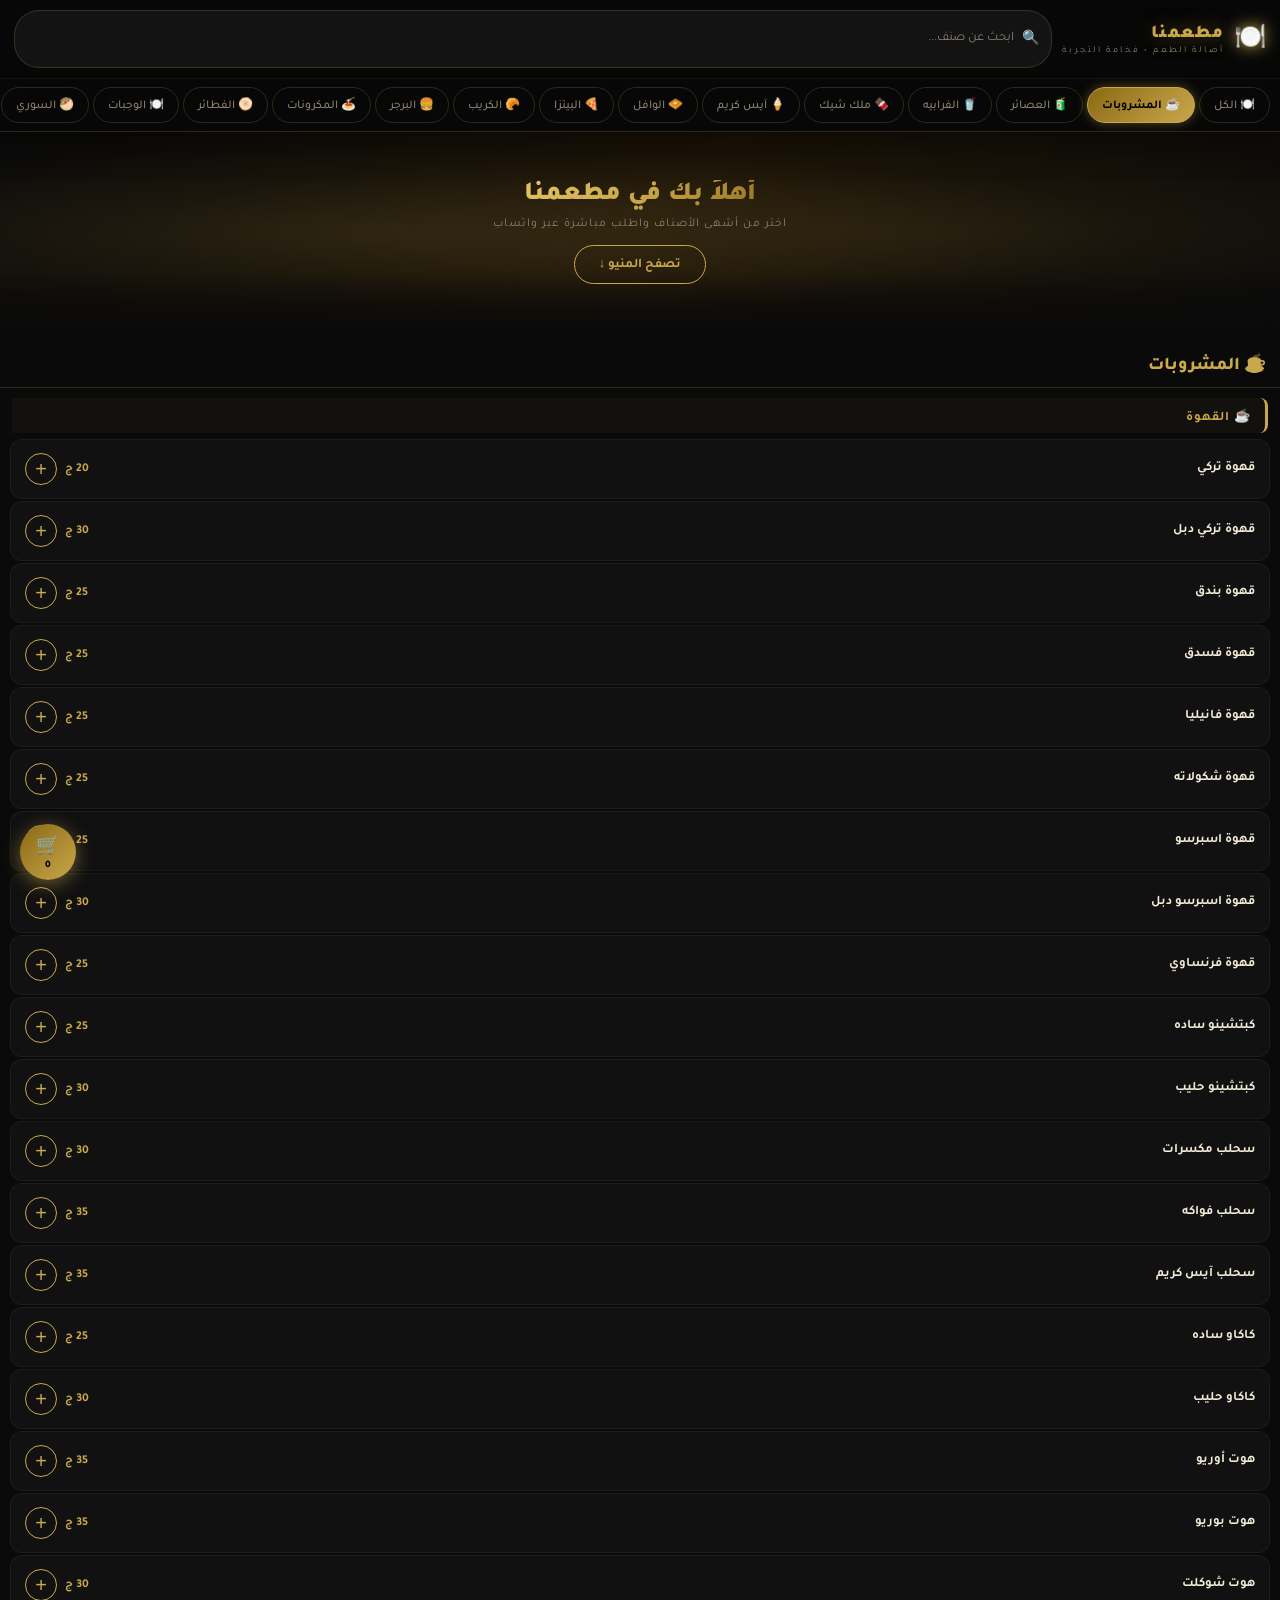
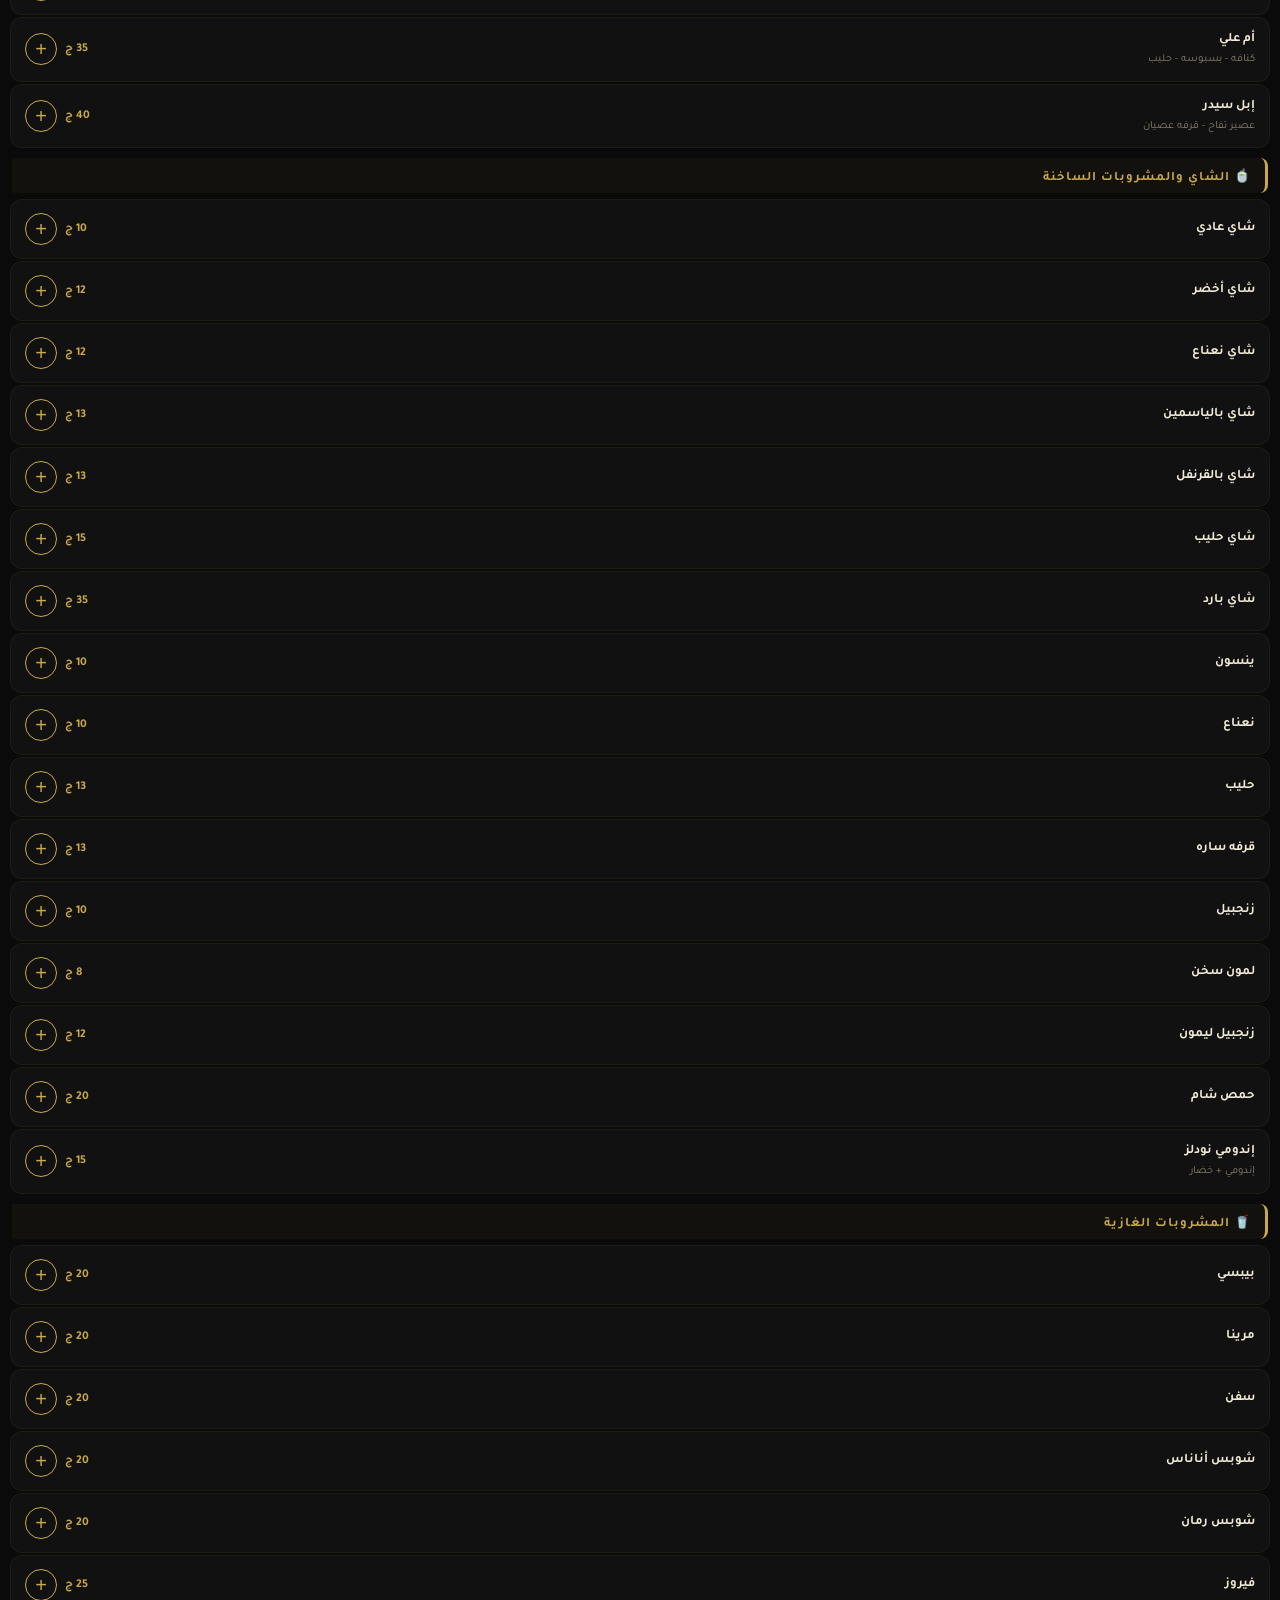
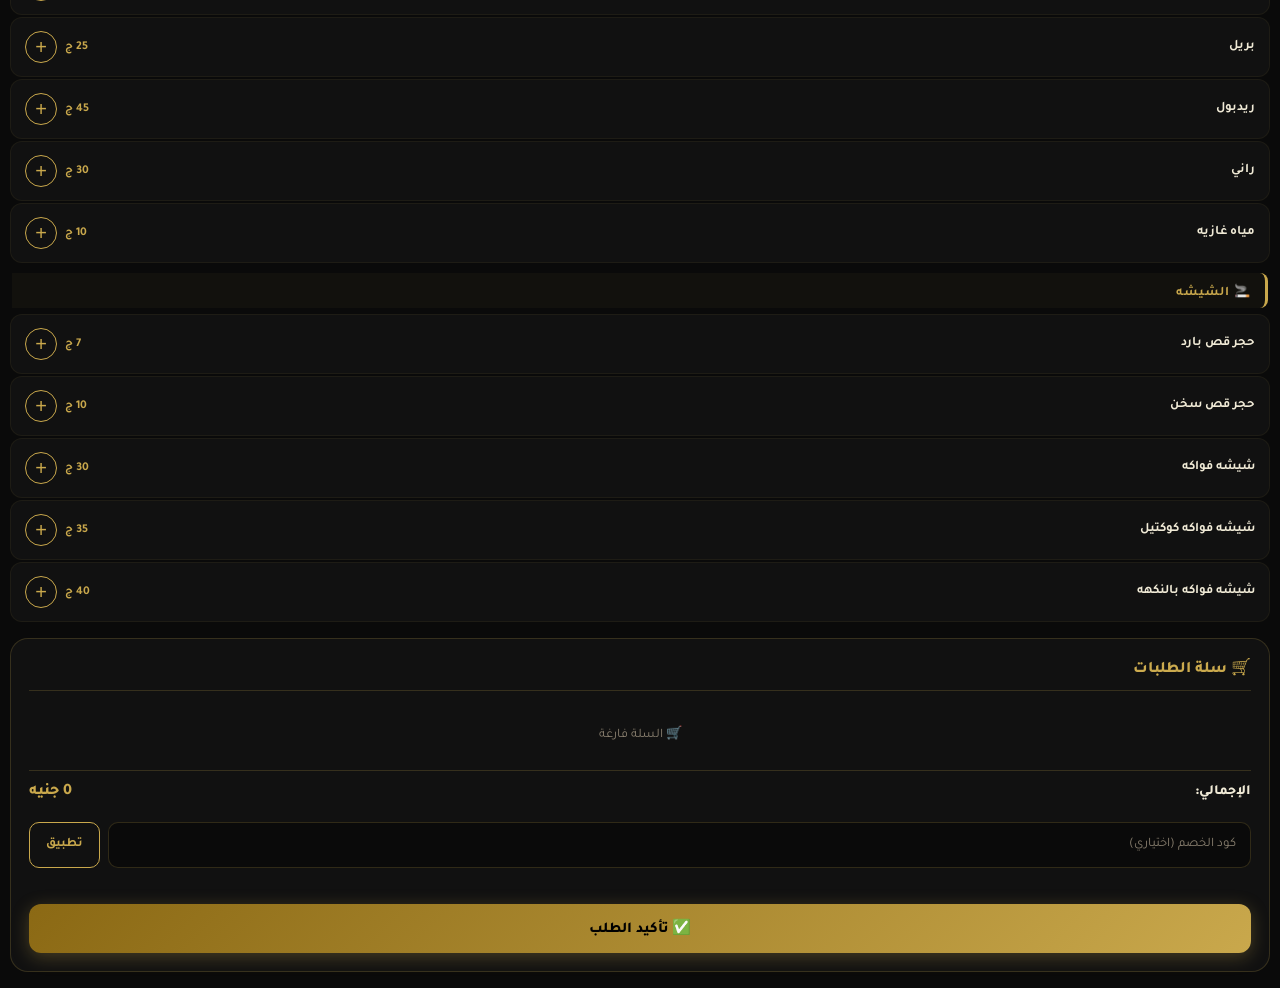
<file: index.html>
<!DOCTYPE html>
<html lang="ar" dir="rtl">
<head>
<meta charset="UTF-8">
<meta name="viewport" content="width=device-width, initial-scale=1.0, maximum-scale=1.0, user-scalable=no">
<title>المطعم</title>
<link href="https://fonts.googleapis.com/css2?family=Tajawal:wght@300;400;500;700;800;900&display=swap" rel="stylesheet">
<link rel="stylesheet" href="style.css">
</head>
<body>

<header class="header">
  <div class="header-top">
    <div class="logo-area">
      <div class="logo-icon">🍽️</div>
      <div class="logo-text">
        <span class="logo-main">مطعمنا</span>
        <span class="logo-sub">أصالة الطعم • فخامة التجربة</span>
      </div>
    </div>
    <div class="search-bar">
      <span class="search-icon">🔍</span>
      <input type="text" id="searchInput" placeholder="ابحث عن صنف..." oninput="searchItems(this.value)" autocomplete="off">
      <button class="search-clear" id="searchClear" onclick="clearSearch()" style="display:none">✕</button>
    </div>
  </div>
  <nav class="categories-nav">
    <div class="nav-scroll">
      <button class="nav-btn" onclick="showAll(this)">🍽️ الكل</button>
      <button class="nav-btn active" onclick="showSection('المشروبات',this)">☕ المشروبات</button>
      <button class="nav-btn" onclick="showSection('العصائر',this)">🧃 العصائر</button>
      <button class="nav-btn" onclick="showSection('الفرابيه',this)">🥤 الفرابيه</button>
      <button class="nav-btn" onclick="showSection('ملك_شيك',this)">🍫 ملك شيك</button>
      <button class="nav-btn" onclick="showSection('الآيس_كريم',this)">🍦 آيس كريم</button>
      <button class="nav-btn" onclick="showSection('الوافل',this)">🧇 الوافل</button>
      <button class="nav-btn" onclick="showSection('البيتزا',this)">🍕 البيتزا</button>
      <button class="nav-btn" onclick="showSection('الكريب',this)">🥐 الكريب</button>
      <button class="nav-btn" onclick="showSection('البرجر',this)">🍔 البرجر</button>
      <button class="nav-btn" onclick="showSection('المكرونات',this)">🍝 المكرونات</button>
      <button class="nav-btn" onclick="showSection('الفطائر',this)">🫓 الفطائر</button>
      <button class="nav-btn" onclick="showSection('الوجبات',this)">🍽️ الوجبات</button>
      <button class="nav-btn" onclick="showSection('السوري',this)">🥙 السوري</button>
      <button class="nav-btn" onclick="showSection('الصيامي',this)">🫕 الصيامي</button>
    </div>
  </nav>
</header>

<div id="searchResults" class="search-results" style="display:none">
  <div class="section-header"><h2>🔍 نتائج البحث</h2></div>
  <div class="items-grid" id="searchGrid"></div>
</div>

<section class="hero" id="heroSection">
  <div class="hero-content">
    <h1 class="hero-title">أهلاً بك في مطعمنا</h1>
    <p class="hero-sub">اختر من أشهى الأصناف واطلب مباشرة عبر واتساب</p>
    <button class="hero-btn" onclick="document.querySelector('.main-content').scrollIntoView({behavior:'smooth'})">تصفح المنيو ↓</button>
  </div>
  <div class="hero-overlay"></div>
</section>

<main class="main-content" id="mainContent">

<section class="menu-section active" id="section-المشروبات">
  <div class="section-header"><h2>☕ المشروبات</h2></div>
  <div class="subsection-title">☕ القهوة</div>
  <div class="items-grid">
    <div class="item-card" data-name="قهوة تركي" data-price="20" data-section="المشروبات"><div class="item-info"><span class="item-name">قهوة تركي</span></div><div class="item-actions"><span class="item-price">20 ج</span><div class="cqc" style="display:none"><button class="cqb" onclick="cqChange(this,-1)">−</button><span class="cqn">0</span><button class="cqb" onclick="cqChange(this,1)">+</button></div><button class="add-btn" onclick="openModal(this)">+</button></div></div>
    <div class="item-card" data-name="قهوة تركي دبل" data-price="30" data-section="المشروبات"><div class="item-info"><span class="item-name">قهوة تركي دبل</span></div><div class="item-actions"><span class="item-price">30 ج</span><div class="cqc" style="display:none"><button class="cqb" onclick="cqChange(this,-1)">−</button><span class="cqn">0</span><button class="cqb" onclick="cqChange(this,1)">+</button></div><button class="add-btn" onclick="openModal(this)">+</button></div></div>
    <div class="item-card" data-name="قهوة بندق" data-price="25" data-section="المشروبات"><div class="item-info"><span class="item-name">قهوة بندق</span></div><div class="item-actions"><span class="item-price">25 ج</span><div class="cqc" style="display:none"><button class="cqb" onclick="cqChange(this,-1)">−</button><span class="cqn">0</span><button class="cqb" onclick="cqChange(this,1)">+</button></div><button class="add-btn" onclick="openModal(this)">+</button></div></div>
    <div class="item-card" data-name="قهوة فسدق" data-price="25" data-section="المشروبات"><div class="item-info"><span class="item-name">قهوة فسدق</span></div><div class="item-actions"><span class="item-price">25 ج</span><div class="cqc" style="display:none"><button class="cqb" onclick="cqChange(this,-1)">−</button><span class="cqn">0</span><button class="cqb" onclick="cqChange(this,1)">+</button></div><button class="add-btn" onclick="openModal(this)">+</button></div></div>
    <div class="item-card" data-name="قهوة فانيليا" data-price="25" data-section="المشروبات"><div class="item-info"><span class="item-name">قهوة فانيليا</span></div><div class="item-actions"><span class="item-price">25 ج</span><div class="cqc" style="display:none"><button class="cqb" onclick="cqChange(this,-1)">−</button><span class="cqn">0</span><button class="cqb" onclick="cqChange(this,1)">+</button></div><button class="add-btn" onclick="openModal(this)">+</button></div></div>
    <div class="item-card" data-name="قهوة شكولاته" data-price="25" data-section="المشروبات"><div class="item-info"><span class="item-name">قهوة شكولاته</span></div><div class="item-actions"><span class="item-price">25 ج</span><div class="cqc" style="display:none"><button class="cqb" onclick="cqChange(this,-1)">−</button><span class="cqn">0</span><button class="cqb" onclick="cqChange(this,1)">+</button></div><button class="add-btn" onclick="openModal(this)">+</button></div></div>
    <div class="item-card" data-name="قهوة اسبرسو" data-price="25" data-section="المشروبات"><div class="item-info"><span class="item-name">قهوة اسبرسو</span></div><div class="item-actions"><span class="item-price">25 ج</span><div class="cqc" style="display:none"><button class="cqb" onclick="cqChange(this,-1)">−</button><span class="cqn">0</span><button class="cqb" onclick="cqChange(this,1)">+</button></div><button class="add-btn" onclick="openModal(this)">+</button></div></div>
    <div class="item-card" data-name="قهوة اسبرسو دبل" data-price="30" data-section="المشروبات"><div class="item-info"><span class="item-name">قهوة اسبرسو دبل</span></div><div class="item-actions"><span class="item-price">30 ج</span><div class="cqc" style="display:none"><button class="cqb" onclick="cqChange(this,-1)">−</button><span class="cqn">0</span><button class="cqb" onclick="cqChange(this,1)">+</button></div><button class="add-btn" onclick="openModal(this)">+</button></div></div>
    <div class="item-card" data-name="قهوة فرنساوي" data-price="25" data-section="المشروبات"><div class="item-info"><span class="item-name">قهوة فرنساوي</span></div><div class="item-actions"><span class="item-price">25 ج</span><div class="cqc" style="display:none"><button class="cqb" onclick="cqChange(this,-1)">−</button><span class="cqn">0</span><button class="cqb" onclick="cqChange(this,1)">+</button></div><button class="add-btn" onclick="openModal(this)">+</button></div></div>
    <div class="item-card" data-name="كبتشينو ساده" data-price="25" data-section="المشروبات"><div class="item-info"><span class="item-name">كبتشينو ساده</span></div><div class="item-actions"><span class="item-price">25 ج</span><div class="cqc" style="display:none"><button class="cqb" onclick="cqChange(this,-1)">−</button><span class="cqn">0</span><button class="cqb" onclick="cqChange(this,1)">+</button></div><button class="add-btn" onclick="openModal(this)">+</button></div></div>
    <div class="item-card" data-name="كبتشينو حليب" data-price="30" data-section="المشروبات"><div class="item-info"><span class="item-name">كبتشينو حليب</span></div><div class="item-actions"><span class="item-price">30 ج</span><div class="cqc" style="display:none"><button class="cqb" onclick="cqChange(this,-1)">−</button><span class="cqn">0</span><button class="cqb" onclick="cqChange(this,1)">+</button></div><button class="add-btn" onclick="openModal(this)">+</button></div></div>
    <div class="item-card" data-name="سحلب مكسرات" data-price="30" data-section="المشروبات"><div class="item-info"><span class="item-name">سحلب مكسرات</span></div><div class="item-actions"><span class="item-price">30 ج</span><div class="cqc" style="display:none"><button class="cqb" onclick="cqChange(this,-1)">−</button><span class="cqn">0</span><button class="cqb" onclick="cqChange(this,1)">+</button></div><button class="add-btn" onclick="openModal(this)">+</button></div></div>
    <div class="item-card" data-name="سحلب فواكه" data-price="35" data-section="المشروبات"><div class="item-info"><span class="item-name">سحلب فواكه</span></div><div class="item-actions"><span class="item-price">35 ج</span><div class="cqc" style="display:none"><button class="cqb" onclick="cqChange(this,-1)">−</button><span class="cqn">0</span><button class="cqb" onclick="cqChange(this,1)">+</button></div><button class="add-btn" onclick="openModal(this)">+</button></div></div>
    <div class="item-card" data-name="سحلب آيس كريم" data-price="35" data-section="المشروبات"><div class="item-info"><span class="item-name">سحلب آيس كريم</span></div><div class="item-actions"><span class="item-price">35 ج</span><div class="cqc" style="display:none"><button class="cqb" onclick="cqChange(this,-1)">−</button><span class="cqn">0</span><button class="cqb" onclick="cqChange(this,1)">+</button></div><button class="add-btn" onclick="openModal(this)">+</button></div></div>
    <div class="item-card" data-name="كاكاو ساده" data-price="25" data-section="المشروبات"><div class="item-info"><span class="item-name">كاكاو ساده</span></div><div class="item-actions"><span class="item-price">25 ج</span><div class="cqc" style="display:none"><button class="cqb" onclick="cqChange(this,-1)">−</button><span class="cqn">0</span><button class="cqb" onclick="cqChange(this,1)">+</button></div><button class="add-btn" onclick="openModal(this)">+</button></div></div>
    <div class="item-card" data-name="كاكاو حليب" data-price="30" data-section="المشروبات"><div class="item-info"><span class="item-name">كاكاو حليب</span></div><div class="item-actions"><span class="item-price">30 ج</span><div class="cqc" style="display:none"><button class="cqb" onclick="cqChange(this,-1)">−</button><span class="cqn">0</span><button class="cqb" onclick="cqChange(this,1)">+</button></div><button class="add-btn" onclick="openModal(this)">+</button></div></div>
    <div class="item-card" data-name="هوت أوريو" data-price="35" data-section="المشروبات"><div class="item-info"><span class="item-name">هوت أوريو</span></div><div class="item-actions"><span class="item-price">35 ج</span><div class="cqc" style="display:none"><button class="cqb" onclick="cqChange(this,-1)">−</button><span class="cqn">0</span><button class="cqb" onclick="cqChange(this,1)">+</button></div><button class="add-btn" onclick="openModal(this)">+</button></div></div>
    <div class="item-card" data-name="هوت بوريو" data-price="35" data-section="المشروبات"><div class="item-info"><span class="item-name">هوت بوريو</span></div><div class="item-actions"><span class="item-price">35 ج</span><div class="cqc" style="display:none"><button class="cqb" onclick="cqChange(this,-1)">−</button><span class="cqn">0</span><button class="cqb" onclick="cqChange(this,1)">+</button></div><button class="add-btn" onclick="openModal(this)">+</button></div></div>
    <div class="item-card" data-name="هوت شوكلت" data-price="30" data-section="المشروبات"><div class="item-info"><span class="item-name">هوت شوكلت</span></div><div class="item-actions"><span class="item-price">30 ج</span><div class="cqc" style="display:none"><button class="cqb" onclick="cqChange(this,-1)">−</button><span class="cqn">0</span><button class="cqb" onclick="cqChange(this,1)">+</button></div><button class="add-btn" onclick="openModal(this)">+</button></div></div>
    <div class="item-card" data-name="أم علي" data-price="35" data-section="المشروبات"><div class="item-info"><span class="item-name">أم علي</span><span class="item-desc">كنافه - بسبوسه - حليب</span></div><div class="item-actions"><span class="item-price">35 ج</span><div class="cqc" style="display:none"><button class="cqb" onclick="cqChange(this,-1)">−</button><span class="cqn">0</span><button class="cqb" onclick="cqChange(this,1)">+</button></div><button class="add-btn" onclick="openModal(this)">+</button></div></div>
    <div class="item-card" data-name="إبل سيدر" data-price="40" data-section="المشروبات"><div class="item-info"><span class="item-name">إبل سيدر</span><span class="item-desc">عصير تفاح - قرفه عصيان</span></div><div class="item-actions"><span class="item-price">40 ج</span><div class="cqc" style="display:none"><button class="cqb" onclick="cqChange(this,-1)">−</button><span class="cqn">0</span><button class="cqb" onclick="cqChange(this,1)">+</button></div><button class="add-btn" onclick="openModal(this)">+</button></div></div>
  </div>
  <div class="subsection-title">🍵 الشاي والمشروبات الساخنة</div>
  <div class="items-grid">
    <div class="item-card" data-name="شاي عادي" data-price="10" data-section="المشروبات"><div class="item-info"><span class="item-name">شاي عادي</span></div><div class="item-actions"><span class="item-price">10 ج</span><div class="cqc" style="display:none"><button class="cqb" onclick="cqChange(this,-1)">−</button><span class="cqn">0</span><button class="cqb" onclick="cqChange(this,1)">+</button></div><button class="add-btn" onclick="openModal(this)">+</button></div></div>
    <div class="item-card" data-name="شاي أخضر" data-price="12" data-section="المشروبات"><div class="item-info"><span class="item-name">شاي أخضر</span></div><div class="item-actions"><span class="item-price">12 ج</span><div class="cqc" style="display:none"><button class="cqb" onclick="cqChange(this,-1)">−</button><span class="cqn">0</span><button class="cqb" onclick="cqChange(this,1)">+</button></div><button class="add-btn" onclick="openModal(this)">+</button></div></div>
    <div class="item-card" data-name="شاي نعناع" data-price="12" data-section="المشروبات"><div class="item-info"><span class="item-name">شاي نعناع</span></div><div class="item-actions"><span class="item-price">12 ج</span><div class="cqc" style="display:none"><button class="cqb" onclick="cqChange(this,-1)">−</button><span class="cqn">0</span><button class="cqb" onclick="cqChange(this,1)">+</button></div><button class="add-btn" onclick="openModal(this)">+</button></div></div>
    <div class="item-card" data-name="شاي بالياسمين" data-price="13" data-section="المشروبات"><div class="item-info"><span class="item-name">شاي بالياسمين</span></div><div class="item-actions"><span class="item-price">13 ج</span><div class="cqc" style="display:none"><button class="cqb" onclick="cqChange(this,-1)">−</button><span class="cqn">0</span><button class="cqb" onclick="cqChange(this,1)">+</button></div><button class="add-btn" onclick="openModal(this)">+</button></div></div>
    <div class="item-card" data-name="شاي بالقرنفل" data-price="13" data-section="المشروبات"><div class="item-info"><span class="item-name">شاي بالقرنفل</span></div><div class="item-actions"><span class="item-price">13 ج</span><div class="cqc" style="display:none"><button class="cqb" onclick="cqChange(this,-1)">−</button><span class="cqn">0</span><button class="cqb" onclick="cqChange(this,1)">+</button></div><button class="add-btn" onclick="openModal(this)">+</button></div></div>
    <div class="item-card" data-name="شاي حليب" data-price="15" data-section="المشروبات"><div class="item-info"><span class="item-name">شاي حليب</span></div><div class="item-actions"><span class="item-price">15 ج</span><div class="cqc" style="display:none"><button class="cqb" onclick="cqChange(this,-1)">−</button><span class="cqn">0</span><button class="cqb" onclick="cqChange(this,1)">+</button></div><button class="add-btn" onclick="openModal(this)">+</button></div></div>
    <div class="item-card" data-name="شاي بارد" data-price="35" data-section="المشروبات"><div class="item-info"><span class="item-name">شاي بارد</span></div><div class="item-actions"><span class="item-price">35 ج</span><div class="cqc" style="display:none"><button class="cqb" onclick="cqChange(this,-1)">−</button><span class="cqn">0</span><button class="cqb" onclick="cqChange(this,1)">+</button></div><button class="add-btn" onclick="openModal(this)">+</button></div></div>
    <div class="item-card" data-name="ينسون" data-price="10" data-section="المشروبات"><div class="item-info"><span class="item-name">ينسون</span></div><div class="item-actions"><span class="item-price">10 ج</span><div class="cqc" style="display:none"><button class="cqb" onclick="cqChange(this,-1)">−</button><span class="cqn">0</span><button class="cqb" onclick="cqChange(this,1)">+</button></div><button class="add-btn" onclick="openModal(this)">+</button></div></div>
    <div class="item-card" data-name="نعناع" data-price="10" data-section="المشروبات"><div class="item-info"><span class="item-name">نعناع</span></div><div class="item-actions"><span class="item-price">10 ج</span><div class="cqc" style="display:none"><button class="cqb" onclick="cqChange(this,-1)">−</button><span class="cqn">0</span><button class="cqb" onclick="cqChange(this,1)">+</button></div><button class="add-btn" onclick="openModal(this)">+</button></div></div>
    <div class="item-card" data-name="حليب" data-price="13" data-section="المشروبات"><div class="item-info"><span class="item-name">حليب</span></div><div class="item-actions"><span class="item-price">13 ج</span><div class="cqc" style="display:none"><button class="cqb" onclick="cqChange(this,-1)">−</button><span class="cqn">0</span><button class="cqb" onclick="cqChange(this,1)">+</button></div><button class="add-btn" onclick="openModal(this)">+</button></div></div>
    <div class="item-card" data-name="قرفه ساره" data-price="13" data-section="المشروبات"><div class="item-info"><span class="item-name">قرفه ساره</span></div><div class="item-actions"><span class="item-price">13 ج</span><div class="cqc" style="display:none"><button class="cqb" onclick="cqChange(this,-1)">−</button><span class="cqn">0</span><button class="cqb" onclick="cqChange(this,1)">+</button></div><button class="add-btn" onclick="openModal(this)">+</button></div></div>
    <div class="item-card" data-name="زنجبيل" data-price="10" data-section="المشروبات"><div class="item-info"><span class="item-name">زنجبيل</span></div><div class="item-actions"><span class="item-price">10 ج</span><div class="cqc" style="display:none"><button class="cqb" onclick="cqChange(this,-1)">−</button><span class="cqn">0</span><button class="cqb" onclick="cqChange(this,1)">+</button></div><button class="add-btn" onclick="openModal(this)">+</button></div></div>
    <div class="item-card" data-name="لمون سخن" data-price="8" data-section="المشروبات"><div class="item-info"><span class="item-name">لمون سخن</span></div><div class="item-actions"><span class="item-price">8 ج</span><div class="cqc" style="display:none"><button class="cqb" onclick="cqChange(this,-1)">−</button><span class="cqn">0</span><button class="cqb" onclick="cqChange(this,1)">+</button></div><button class="add-btn" onclick="openModal(this)">+</button></div></div>
    <div class="item-card" data-name="زنجبيل ليمون" data-price="12" data-section="المشروبات"><div class="item-info"><span class="item-name">زنجبيل ليمون</span></div><div class="item-actions"><span class="item-price">12 ج</span><div class="cqc" style="display:none"><button class="cqb" onclick="cqChange(this,-1)">−</button><span class="cqn">0</span><button class="cqb" onclick="cqChange(this,1)">+</button></div><button class="add-btn" onclick="openModal(this)">+</button></div></div>
    <div class="item-card" data-name="حمص شام" data-price="20" data-section="المشروبات"><div class="item-info"><span class="item-name">حمص شام</span></div><div class="item-actions"><span class="item-price">20 ج</span><div class="cqc" style="display:none"><button class="cqb" onclick="cqChange(this,-1)">−</button><span class="cqn">0</span><button class="cqb" onclick="cqChange(this,1)">+</button></div><button class="add-btn" onclick="openModal(this)">+</button></div></div>
    <div class="item-card" data-name="إندومي نودلز" data-price="15" data-section="المشروبات"><div class="item-info"><span class="item-name">إندومي نودلز</span><span class="item-desc">إندومي + خضار</span></div><div class="item-actions"><span class="item-price">15 ج</span><div class="cqc" style="display:none"><button class="cqb" onclick="cqChange(this,-1)">−</button><span class="cqn">0</span><button class="cqb" onclick="cqChange(this,1)">+</button></div><button class="add-btn" onclick="openModal(this)">+</button></div></div>
  </div>
  <div class="subsection-title">🥤 المشروبات الغازية</div>
  <div class="items-grid">
    <div class="item-card" data-name="بيبسي" data-price="20" data-section="المشروبات"><div class="item-info"><span class="item-name">بيبسي</span></div><div class="item-actions"><span class="item-price">20 ج</span><div class="cqc" style="display:none"><button class="cqb" onclick="cqChange(this,-1)">−</button><span class="cqn">0</span><button class="cqb" onclick="cqChange(this,1)">+</button></div><button class="add-btn" onclick="openModal(this)">+</button></div></div>
    <div class="item-card" data-name="مرينا" data-price="20" data-section="المشروبات"><div class="item-info"><span class="item-name">مرينا</span></div><div class="item-actions"><span class="item-price">20 ج</span><div class="cqc" style="display:none"><button class="cqb" onclick="cqChange(this,-1)">−</button><span class="cqn">0</span><button class="cqb" onclick="cqChange(this,1)">+</button></div><button class="add-btn" onclick="openModal(this)">+</button></div></div>
    <div class="item-card" data-name="سفن" data-price="20" data-section="المشروبات"><div class="item-info"><span class="item-name">سفن</span></div><div class="item-actions"><span class="item-price">20 ج</span><div class="cqc" style="display:none"><button class="cqb" onclick="cqChange(this,-1)">−</button><span class="cqn">0</span><button class="cqb" onclick="cqChange(this,1)">+</button></div><button class="add-btn" onclick="openModal(this)">+</button></div></div>
    <div class="item-card" data-name="شوبس أناناس" data-price="20" data-section="المشروبات"><div class="item-info"><span class="item-name">شوبس أناناس</span></div><div class="item-actions"><span class="item-price">20 ج</span><div class="cqc" style="display:none"><button class="cqb" onclick="cqChange(this,-1)">−</button><span class="cqn">0</span><button class="cqb" onclick="cqChange(this,1)">+</button></div><button class="add-btn" onclick="openModal(this)">+</button></div></div>
    <div class="item-card" data-name="شوبس رمان" data-price="20" data-section="المشروبات"><div class="item-info"><span class="item-name">شوبس رمان</span></div><div class="item-actions"><span class="item-price">20 ج</span><div class="cqc" style="display:none"><button class="cqb" onclick="cqChange(this,-1)">−</button><span class="cqn">0</span><button class="cqb" onclick="cqChange(this,1)">+</button></div><button class="add-btn" onclick="openModal(this)">+</button></div></div>
    <div class="item-card" data-name="فيروز" data-price="25" data-section="المشروبات"><div class="item-info"><span class="item-name">فيروز</span></div><div class="item-actions"><span class="item-price">25 ج</span><div class="cqc" style="display:none"><button class="cqb" onclick="cqChange(this,-1)">−</button><span class="cqn">0</span><button class="cqb" onclick="cqChange(this,1)">+</button></div><button class="add-btn" onclick="openModal(this)">+</button></div></div>
    <div class="item-card" data-name="بريل" data-price="25" data-section="المشروبات"><div class="item-info"><span class="item-name">بريل</span></div><div class="item-actions"><span class="item-price">25 ج</span><div class="cqc" style="display:none"><button class="cqb" onclick="cqChange(this,-1)">−</button><span class="cqn">0</span><button class="cqb" onclick="cqChange(this,1)">+</button></div><button class="add-btn" onclick="openModal(this)">+</button></div></div>
    <div class="item-card" data-name="ريدبول" data-price="45" data-section="المشروبات"><div class="item-info"><span class="item-name">ريدبول</span></div><div class="item-actions"><span class="item-price">45 ج</span><div class="cqc" style="display:none"><button class="cqb" onclick="cqChange(this,-1)">−</button><span class="cqn">0</span><button class="cqb" onclick="cqChange(this,1)">+</button></div><button class="add-btn" onclick="openModal(this)">+</button></div></div>
    <div class="item-card" data-name="راني" data-price="30" data-section="المشروبات"><div class="item-info"><span class="item-name">راني</span></div><div class="item-actions"><span class="item-price">30 ج</span><div class="cqc" style="display:none"><button class="cqb" onclick="cqChange(this,-1)">−</button><span class="cqn">0</span><button class="cqb" onclick="cqChange(this,1)">+</button></div><button class="add-btn" onclick="openModal(this)">+</button></div></div>
    <div class="item-card" data-name="مياه غازيه" data-price="10" data-section="المشروبات"><div class="item-info"><span class="item-name">مياه غازيه</span></div><div class="item-actions"><span class="item-price">10 ج</span><div class="cqc" style="display:none"><button class="cqb" onclick="cqChange(this,-1)">−</button><span class="cqn">0</span><button class="cqb" onclick="cqChange(this,1)">+</button></div><button class="add-btn" onclick="openModal(this)">+</button></div></div>
  </div>
  <div class="subsection-title">🚬 الشيشه</div>
  <div class="items-grid">
    <div class="item-card" data-name="حجر قص بارد" data-price="7" data-section="المشروبات"><div class="item-info"><span class="item-name">حجر قص بارد</span></div><div class="item-actions"><span class="item-price">7 ج</span><div class="cqc" style="display:none"><button class="cqb" onclick="cqChange(this,-1)">−</button><span class="cqn">0</span><button class="cqb" onclick="cqChange(this,1)">+</button></div><button class="add-btn" onclick="openModal(this)">+</button></div></div>
    <div class="item-card" data-name="حجر قص سخن" data-price="10" data-section="المشروبات"><div class="item-info"><span class="item-name">حجر قص سخن</span></div><div class="item-actions"><span class="item-price">10 ج</span><div class="cqc" style="display:none"><button class="cqb" onclick="cqChange(this,-1)">−</button><span class="cqn">0</span><button class="cqb" onclick="cqChange(this,1)">+</button></div><button class="add-btn" onclick="openModal(this)">+</button></div></div>
    <div class="item-card" data-name="شيشه فواكه" data-price="30" data-section="المشروبات"><div class="item-info"><span class="item-name">شيشه فواكه</span></div><div class="item-actions"><span class="item-price">30 ج</span><div class="cqc" style="display:none"><button class="cqb" onclick="cqChange(this,-1)">−</button><span class="cqn">0</span><button class="cqb" onclick="cqChange(this,1)">+</button></div><button class="add-btn" onclick="openModal(this)">+</button></div></div>
    <div class="item-card" data-name="شيشه فواكه كوكتيل" data-price="35" data-section="المشروبات"><div class="item-info"><span class="item-name">شيشه فواكه كوكتيل</span></div><div class="item-actions"><span class="item-price">35 ج</span><div class="cqc" style="display:none"><button class="cqb" onclick="cqChange(this,-1)">−</button><span class="cqn">0</span><button class="cqb" onclick="cqChange(this,1)">+</button></div><button class="add-btn" onclick="openModal(this)">+</button></div></div>
    <div class="item-card" data-name="شيشه فواكه بالنكهه" data-price="40" data-section="المشروبات"><div class="item-info"><span class="item-name">شيشه فواكه بالنكهه</span></div><div class="item-actions"><span class="item-price">40 ج</span><div class="cqc" style="display:none"><button class="cqb" onclick="cqChange(this,-1)">−</button><span class="cqn">0</span><button class="cqb" onclick="cqChange(this,1)">+</button></div><button class="add-btn" onclick="openModal(this)">+</button></div></div>
  </div>
</section>

<section class="menu-section" id="section-العصائر">
  <div class="section-header"><h2>🧃 العصائر الفريش</h2></div>
  <div class="items-grid">
    <div class="item-card" data-name="عصير مانجو" data-price="30" data-section="العصائر"><div class="item-info"><span class="item-name">عصير مانجو</span></div><div class="item-actions"><span class="item-price">30 ج</span><div class="cqc" style="display:none"><button class="cqb" onclick="cqChange(this,-1)">−</button><span class="cqn">0</span><button class="cqb" onclick="cqChange(this,1)">+</button></div><button class="add-btn" onclick="openModal(this)">+</button></div></div>
    <div class="item-card" data-name="عصير مانجو بالحليب" data-price="35" data-section="العصائر"><div class="item-info"><span class="item-name">عصير مانجو بالحليب</span></div><div class="item-actions"><span class="item-price">35 ج</span><div class="cqc" style="display:none"><button class="cqb" onclick="cqChange(this,-1)">−</button><span class="cqn">0</span><button class="cqb" onclick="cqChange(this,1)">+</button></div><button class="add-btn" onclick="openModal(this)">+</button></div></div>
    <div class="item-card" data-name="عصير فراوله" data-price="30" data-section="العصائر"><div class="item-info"><span class="item-name">عصير فراوله</span></div><div class="item-actions"><span class="item-price">30 ج</span><div class="cqc" style="display:none"><button class="cqb" onclick="cqChange(this,-1)">−</button><span class="cqn">0</span><button class="cqb" onclick="cqChange(this,1)">+</button></div><button class="add-btn" onclick="openModal(this)">+</button></div></div>
    <div class="item-card" data-name="عصير فراوله بالحليب" data-price="35" data-section="العصائر"><div class="item-info"><span class="item-name">عصير فراوله بالحليب</span></div><div class="item-actions"><span class="item-price">35 ج</span><div class="cqc" style="display:none"><button class="cqb" onclick="cqChange(this,-1)">−</button><span class="cqn">0</span><button class="cqb" onclick="cqChange(this,1)">+</button></div><button class="add-btn" onclick="openModal(this)">+</button></div></div>
    <div class="item-card" data-name="عصير جوافه" data-price="30" data-section="العصائر"><div class="item-info"><span class="item-name">عصير جوافه</span></div><div class="item-actions"><span class="item-price">30 ج</span><div class="cqc" style="display:none"><button class="cqb" onclick="cqChange(this,-1)">−</button><span class="cqn">0</span><button class="cqb" onclick="cqChange(this,1)">+</button></div><button class="add-btn" onclick="openModal(this)">+</button></div></div>
    <div class="item-card" data-name="عصير جوافه بالحليب" data-price="35" data-section="العصائر"><div class="item-info"><span class="item-name">عصير جوافه بالحليب</span></div><div class="item-actions"><span class="item-price">35 ج</span><div class="cqc" style="display:none"><button class="cqb" onclick="cqChange(this,-1)">−</button><span class="cqn">0</span><button class="cqb" onclick="cqChange(this,1)">+</button></div><button class="add-btn" onclick="openModal(this)">+</button></div></div>
    <div class="item-card" data-name="تمر ساقع" data-price="20" data-section="العصائر"><div class="item-info"><span class="item-name">تمر ساقع</span></div><div class="item-actions"><span class="item-price">20 ج</span><div class="cqc" style="display:none"><button class="cqb" onclick="cqChange(this,-1)">−</button><span class="cqn">0</span><button class="cqb" onclick="cqChange(this,1)">+</button></div><button class="add-btn" onclick="openModal(this)">+</button></div></div>
    <div class="item-card" data-name="عصير موز" data-price="25" data-section="العصائر"><div class="item-info"><span class="item-name">عصير موز</span></div><div class="item-actions"><span class="item-price">25 ج</span><div class="cqc" style="display:none"><button class="cqb" onclick="cqChange(this,-1)">−</button><span class="cqn">0</span><button class="cqb" onclick="cqChange(this,1)">+</button></div><button class="add-btn" onclick="openModal(this)">+</button></div></div>
    <div class="item-card" data-name="عصير بطيخ" data-price="25" data-section="العصائر"><div class="item-info"><span class="item-name">عصير بطيخ</span></div><div class="item-actions"><span class="item-price">25 ج</span><div class="cqc" style="display:none"><button class="cqb" onclick="cqChange(this,-1)">−</button><span class="cqn">0</span><button class="cqb" onclick="cqChange(this,1)">+</button></div><button class="add-btn" onclick="openModal(this)">+</button></div></div>
    <div class="item-card" data-name="عصير برتقال" data-price="25" data-section="العصائر"><div class="item-info"><span class="item-name">عصير برتقال</span></div><div class="item-actions"><span class="item-price">25 ج</span><div class="cqc" style="display:none"><button class="cqb" onclick="cqChange(this,-1)">−</button><span class="cqn">0</span><button class="cqb" onclick="cqChange(this,1)">+</button></div><button class="add-btn" onclick="openModal(this)">+</button></div></div>
    <div class="item-card" data-name="عصير ليمون" data-price="25" data-section="العصائر"><div class="item-info"><span class="item-name">عصير ليمون</span></div><div class="item-actions"><span class="item-price">25 ج</span><div class="cqc" style="display:none"><button class="cqb" onclick="cqChange(this,-1)">−</button><span class="cqn">0</span><button class="cqb" onclick="cqChange(this,1)">+</button></div><button class="add-btn" onclick="openModal(this)">+</button></div></div>
    <div class="item-card" data-name="عصير ليمون نعناع" data-price="25" data-section="العصائر"><div class="item-info"><span class="item-name">عصير ليمون نعناع</span></div><div class="item-actions"><span class="item-price">25 ج</span><div class="cqc" style="display:none"><button class="cqb" onclick="cqChange(this,-1)">−</button><span class="cqn">0</span><button class="cqb" onclick="cqChange(this,1)">+</button></div><button class="add-btn" onclick="openModal(this)">+</button></div></div>
    <div class="item-card" data-name="زباري مانجو" data-price="25" data-section="العصائر"><div class="item-info"><span class="item-name">زباري مانجو</span></div><div class="item-actions"><span class="item-price">25 ج</span><div class="cqc" style="display:none"><button class="cqb" onclick="cqChange(this,-1)">−</button><span class="cqn">0</span><button class="cqb" onclick="cqChange(this,1)">+</button></div><button class="add-btn" onclick="openModal(this)">+</button></div></div>
    <div class="item-card" data-name="زباري فراوله" data-price="25" data-section="العصائر"><div class="item-info"><span class="item-name">زباري فراوله</span></div><div class="item-actions"><span class="item-price">25 ج</span><div class="cqc" style="display:none"><button class="cqb" onclick="cqChange(this,-1)">−</button><span class="cqn">0</span><button class="cqb" onclick="cqChange(this,1)">+</button></div><button class="add-btn" onclick="openModal(this)">+</button></div></div>
    <div class="item-card" data-name="زباري جوافه" data-price="25" data-section="العصائر"><div class="item-info"><span class="item-name">زباري جوافه</span></div><div class="item-actions"><span class="item-price">25 ج</span><div class="cqc" style="display:none"><button class="cqb" onclick="cqChange(this,-1)">−</button><span class="cqn">0</span><button class="cqb" onclick="cqChange(this,1)">+</button></div><button class="add-btn" onclick="openModal(this)">+</button></div></div>
    <div class="item-card" data-name="زباري عسل" data-price="25" data-section="العصائر"><div class="item-info"><span class="item-name">زباري عسل</span></div><div class="item-actions"><span class="item-price">25 ج</span><div class="cqc" style="display:none"><button class="cqb" onclick="cqChange(this,-1)">−</button><span class="cqn">0</span><button class="cqb" onclick="cqChange(this,1)">+</button></div><button class="add-btn" onclick="openModal(this)">+</button></div></div>
    <div class="item-card" data-name="زباري موز" data-price="25" data-section="العصائر"><div class="item-info"><span class="item-name">زباري موز</span></div><div class="item-actions"><span class="item-price">25 ج</span><div class="cqc" style="display:none"><button class="cqb" onclick="cqChange(this,-1)">−</button><span class="cqn">0</span><button class="cqb" onclick="cqChange(this,1)">+</button></div><button class="add-btn" onclick="openModal(this)">+</button></div></div>
    <div class="item-card" data-name="زباري كيوي" data-price="30" data-section="العصائر"><div class="item-info"><span class="item-name">زباري كيوي</span></div><div class="item-actions"><span class="item-price">30 ج</span><div class="cqc" style="display:none"><button class="cqb" onclick="cqChange(this,-1)">−</button><span class="cqn">0</span><button class="cqb" onclick="cqChange(this,1)">+</button></div><button class="add-btn" onclick="openModal(this)">+</button></div></div>
    <div class="item-card" data-name="آيس بوريو" data-price="30" data-section="العصائر"><div class="item-info"><span class="item-name">آيس بوريو</span></div><div class="item-actions"><span class="item-price">30 ج</span><div class="cqc" style="display:none"><button class="cqb" onclick="cqChange(this,-1)">−</button><span class="cqn">0</span><button class="cqb" onclick="cqChange(this,1)">+</button></div><button class="add-btn" onclick="openModal(this)">+</button></div></div>
    <div class="item-card" data-name="آيس أوريو" data-price="30" data-section="العصائر"><div class="item-info"><span class="item-name">آيس أوريو</span></div><div class="item-actions"><span class="item-price">30 ج</span><div class="cqc" style="display:none"><button class="cqb" onclick="cqChange(this,-1)">−</button><span class="cqn">0</span><button class="cqb" onclick="cqChange(this,1)">+</button></div><button class="add-btn" onclick="openModal(this)">+</button></div></div>
    <div class="item-card" data-name="كوكتيل" data-price="35" data-section="العصائر"><div class="item-info"><span class="item-name">كوكتيل</span></div><div class="item-actions"><span class="item-price">35 ج</span><div class="cqc" style="display:none"><button class="cqb" onclick="cqChange(this,-1)">−</button><span class="cqn">0</span><button class="cqb" onclick="cqChange(this,1)">+</button></div><button class="add-btn" onclick="openModal(this)">+</button></div></div>
    <div class="item-card" data-name="قمبله تيتو" data-price="50" data-section="العصائر"><div class="item-info"><span class="item-name">قمبله تيتو</span></div><div class="item-actions"><span class="item-price">50 ج</span><div class="cqc" style="display:none"><button class="cqb" onclick="cqChange(this,-1)">−</button><span class="cqn">0</span><button class="cqb" onclick="cqChange(this,1)">+</button></div><button class="add-btn" onclick="openModal(this)">+</button></div></div>
  </div>
</section>

<section class="menu-section" id="section-الفرابيه">
  <div class="section-header"><h2>🥤 ركن الفرابيه</h2></div>
  <div class="items-grid">
    <div class="item-card" data-name="فرابيه كلاسيك" data-price="35" data-section="الفرابيه"><div class="item-info"><span class="item-name">فرابيه كلاسيك</span></div><div class="item-actions"><span class="item-price">35 ج</span><div class="cqc" style="display:none"><button class="cqb" onclick="cqChange(this,-1)">−</button><span class="cqn">0</span><button class="cqb" onclick="cqChange(this,1)">+</button></div><button class="add-btn" onclick="openModal(this)">+</button></div></div>
    <div class="item-card" data-name="فرابيه كراميل" data-price="40" data-section="الفرابيه"><div class="item-info"><span class="item-name">فرابيه كراميل</span></div><div class="item-actions"><span class="item-price">40 ج</span><div class="cqc" style="display:none"><button class="cqb" onclick="cqChange(this,-1)">−</button><span class="cqn">0</span><button class="cqb" onclick="cqChange(this,1)">+</button></div><button class="add-btn" onclick="openModal(this)">+</button></div></div>
    <div class="item-card" data-name="فرابيه لوتس" data-price="45" data-section="الفرابيه"><div class="item-info"><span class="item-name">فرابيه لوتس</span></div><div class="item-actions"><span class="item-price">45 ج</span><div class="cqc" style="display:none"><button class="cqb" onclick="cqChange(this,-1)">−</button><span class="cqn">0</span><button class="cqb" onclick="cqChange(this,1)">+</button></div><button class="add-btn" onclick="openModal(this)">+</button></div></div>
    <div class="item-card" data-name="فرابيه بندق" data-price="40" data-section="الفرابيه"><div class="item-info"><span class="item-name">فرابيه بندق</span></div><div class="item-actions"><span class="item-price">40 ج</span><div class="cqc" style="display:none"><button class="cqb" onclick="cqChange(this,-1)">−</button><span class="cqn">0</span><button class="cqb" onclick="cqChange(this,1)">+</button></div><button class="add-btn" onclick="openModal(this)">+</button></div></div>
    <div class="item-card" data-name="فرابتشينو" data-price="50" data-section="الفرابيه"><div class="item-info"><span class="item-name">فرابتشينو</span></div><div class="item-actions"><span class="item-price">50 ج</span><div class="cqc" style="display:none"><button class="cqb" onclick="cqChange(this,-1)">−</button><span class="cqn">0</span><button class="cqb" onclick="cqChange(this,1)">+</button></div><button class="add-btn" onclick="openModal(this)">+</button></div></div>
    <div class="item-card" data-name="فرابيه شوكليت" data-price="50" data-section="الفرابيه"><div class="item-info"><span class="item-name">فرابيه شوكليت</span></div><div class="item-actions"><span class="item-price">50 ج</span><div class="cqc" style="display:none"><button class="cqb" onclick="cqChange(this,-1)">−</button><span class="cqn">0</span><button class="cqb" onclick="cqChange(this,1)">+</button></div><button class="add-btn" onclick="openModal(this)">+</button></div></div>
    <div class="item-card" data-name="فرابيه فانيليا" data-price="50" data-section="الفرابيه"><div class="item-info"><span class="item-name">فرابيه فانيليا</span></div><div class="item-actions"><span class="item-price">50 ج</span><div class="cqc" style="display:none"><button class="cqb" onclick="cqChange(this,-1)">−</button><span class="cqn">0</span><button class="cqb" onclick="cqChange(this,1)">+</button></div><button class="add-btn" onclick="openModal(this)">+</button></div></div>
  </div>
</section>

<section class="menu-section" id="section-ملك_شيك">
  <div class="section-header"><h2>🍫 ملك شيك</h2></div>
  <div class="items-grid">
    <div class="item-card" data-name="ميلك شيك فراوله" data-price="35" data-section="ملك_شيك"><div class="item-info"><span class="item-name">ميلك شيك فراوله</span></div><div class="item-actions"><span class="item-price">35 ج</span><div class="cqc" style="display:none"><button class="cqb" onclick="cqChange(this,-1)">−</button><span class="cqn">0</span><button class="cqb" onclick="cqChange(this,1)">+</button></div><button class="add-btn" onclick="openModal(this)">+</button></div></div>
    <div class="item-card" data-name="ميلك شيك مانجو" data-price="35" data-section="ملك_شيك"><div class="item-info"><span class="item-name">ميلك شيك مانجو</span></div><div class="item-actions"><span class="item-price">35 ج</span><div class="cqc" style="display:none"><button class="cqb" onclick="cqChange(this,-1)">−</button><span class="cqn">0</span><button class="cqb" onclick="cqChange(this,1)">+</button></div><button class="add-btn" onclick="openModal(this)">+</button></div></div>
    <div class="item-card" data-name="ميلك شيك فانليا" data-price="35" data-section="ملك_شيك"><div class="item-info"><span class="item-name">ميلك شيك فانليا</span></div><div class="item-actions"><span class="item-price">35 ج</span><div class="cqc" style="display:none"><button class="cqb" onclick="cqChange(this,-1)">−</button><span class="cqn">0</span><button class="cqb" onclick="cqChange(this,1)">+</button></div><button class="add-btn" onclick="openModal(this)">+</button></div></div>
    <div class="item-card" data-name="ميلك شيك شكولاته" data-price="35" data-section="ملك_شيك"><div class="item-info"><span class="item-name">ميلك شيك شكولاته</span></div><div class="item-actions"><span class="item-price">35 ج</span><div class="cqc" style="display:none"><button class="cqb" onclick="cqChange(this,-1)">−</button><span class="cqn">0</span><button class="cqb" onclick="cqChange(this,1)">+</button></div><button class="add-btn" onclick="openModal(this)">+</button></div></div>
    <div class="item-card" data-name="ميلك شيك كارمل" data-price="35" data-section="ملك_شيك"><div class="item-info"><span class="item-name">ميلك شيك كارمل</span></div><div class="item-actions"><span class="item-price">35 ج</span><div class="cqc" style="display:none"><button class="cqb" onclick="cqChange(this,-1)">−</button><span class="cqn">0</span><button class="cqb" onclick="cqChange(this,1)">+</button></div><button class="add-btn" onclick="openModal(this)">+</button></div></div>
    <div class="item-card" data-name="ميلك شيك أوريو" data-price="35" data-section="ملك_شيك"><div class="item-info"><span class="item-name">ميلك شيك أوريو</span></div><div class="item-actions"><span class="item-price">35 ج</span><div class="cqc" style="display:none"><button class="cqb" onclick="cqChange(this,-1)">−</button><span class="cqn">0</span><button class="cqb" onclick="cqChange(this,1)">+</button></div><button class="add-btn" onclick="openModal(this)">+</button></div></div>
    <div class="item-card" data-name="ميلك شيك بوريو" data-price="35" data-section="ملك_شيك"><div class="item-info"><span class="item-name">ميلك شيك بوريو</span></div><div class="item-actions"><span class="item-price">35 ج</span><div class="cqc" style="display:none"><button class="cqb" onclick="cqChange(this,-1)">−</button><span class="cqn">0</span><button class="cqb" onclick="cqChange(this,1)">+</button></div><button class="add-btn" onclick="openModal(this)">+</button></div></div>
    <div class="item-card" data-name="ميلك شيك نوتيلا" data-price="35" data-section="ملك_شيك"><div class="item-info"><span class="item-name">ميلك شيك نوتيلا</span></div><div class="item-actions"><span class="item-price">35 ج</span><div class="cqc" style="display:none"><button class="cqb" onclick="cqChange(this,-1)">−</button><span class="cqn">0</span><button class="cqb" onclick="cqChange(this,1)">+</button></div><button class="add-btn" onclick="openModal(this)">+</button></div></div>
    <div class="item-card" data-name="ميلك شيك كيت كات" data-price="40" data-section="ملك_شيك"><div class="item-info"><span class="item-name">ميلك شيك كيت كات</span></div><div class="item-actions"><span class="item-price">40 ج</span><div class="cqc" style="display:none"><button class="cqb" onclick="cqChange(this,-1)">−</button><span class="cqn">0</span><button class="cqb" onclick="cqChange(this,1)">+</button></div><button class="add-btn" onclick="openModal(this)">+</button></div></div>
    <div class="item-card" data-name="ميلك شيك لوتس" data-price="60" data-section="ملك_شيك"><div class="item-info"><span class="item-name">ميلك شيك لوتس</span></div><div class="item-actions"><span class="item-price">60 ج</span><div class="cqc" style="display:none"><button class="cqb" onclick="cqChange(this,-1)">−</button><span class="cqn">0</span><button class="cqb" onclick="cqChange(this,1)">+</button></div><button class="add-btn" onclick="openModal(this)">+</button></div></div>
    <div class="item-card" data-name="ميلك شيك تشيز لوتس" data-price="40" data-section="ملك_شيك"><div class="item-info"><span class="item-name">ميلك شيك تشيز لوتس</span></div><div class="item-actions"><span class="item-price">40 ج</span><div class="cqc" style="display:none"><button class="cqb" onclick="cqChange(this,-1)">−</button><span class="cqn">0</span><button class="cqb" onclick="cqChange(this,1)">+</button></div><button class="add-btn" onclick="openModal(this)">+</button></div></div>
    <div class="item-card" data-name="ميلك شيك بلوبيري" data-price="45" data-section="ملك_شيك"><div class="item-info"><span class="item-name">ميلك شيك بلوبيري</span></div><div class="item-actions"><span class="item-price">45 ج</span><div class="cqc" style="display:none"><button class="cqb" onclick="cqChange(this,-1)">−</button><span class="cqn">0</span><button class="cqb" onclick="cqChange(this,1)">+</button></div><button class="add-btn" onclick="openModal(this)">+</button></div></div>
    <div class="item-card" data-name="ميلك شيك خوخ" data-price="40" data-section="ملك_شيك"><div class="item-info"><span class="item-name">ميلك شيك خوخ</span></div><div class="item-actions"><span class="item-price">40 ج</span><div class="cqc" style="display:none"><button class="cqb" onclick="cqChange(this,-1)">−</button><span class="cqn">0</span><button class="cqb" onclick="cqChange(this,1)">+</button></div><button class="add-btn" onclick="openModal(this)">+</button></div></div>
    <div class="item-card" data-name="ميلك شيك كيوي" data-price="40" data-section="ملك_شيك"><div class="item-info"><span class="item-name">ميلك شيك كيوي</span></div><div class="item-actions"><span class="item-price">40 ج</span><div class="cqc" style="display:none"><button class="cqb" onclick="cqChange(this,-1)">−</button><span class="cqn">0</span><button class="cqb" onclick="cqChange(this,1)">+</button></div><button class="add-btn" onclick="openModal(this)">+</button></div></div>
    <div class="item-card" data-name="ميلك شيك تويكيز" data-price="45" data-section="ملك_شيك"><div class="item-info"><span class="item-name">ميلك شيك تويكيز</span></div><div class="item-actions"><span class="item-price">45 ج</span><div class="cqc" style="display:none"><button class="cqb" onclick="cqChange(this,-1)">−</button><span class="cqn">0</span><button class="cqb" onclick="cqChange(this,1)">+</button></div><button class="add-btn" onclick="openModal(this)">+</button></div></div>
    <div class="item-card" data-name="ميلك شيك هوهوز" data-price="50" data-section="ملك_شيك"><div class="item-info"><span class="item-name">ميلك شيك هوهوز</span></div><div class="item-actions"><span class="item-price">50 ج</span><div class="cqc" style="display:none"><button class="cqb" onclick="cqChange(this,-1)">−</button><span class="cqn">0</span><button class="cqb" onclick="cqChange(this,1)">+</button></div><button class="add-btn" onclick="openModal(this)">+</button></div></div>
    <div class="item-card" data-name="ميلك شيك ميكس هوهوز" data-price="55" data-section="ملك_شيك"><div class="item-info"><span class="item-name">ميلك شيك ميكس هوهوز</span></div><div class="item-actions"><span class="item-price">55 ج</span><div class="cqc" style="display:none"><button class="cqb" onclick="cqChange(this,-1)">−</button><span class="cqn">0</span><button class="cqb" onclick="cqChange(this,1)">+</button></div><button class="add-btn" onclick="openModal(this)">+</button></div></div>
  </div>
</section>

<section class="menu-section" id="section-الآيس_كريم">
  <div class="section-header"><h2>🍦 آيس كريم</h2></div>
  <div class="items-grid">
    <div class="item-card" data-name="آيس كريم 2 بولا" data-price="20" data-section="الآيس_كريم"><div class="item-info"><span class="item-name">آيس كريم 2 بولا</span></div><div class="item-actions"><span class="item-price">20 ج</span><div class="cqc" style="display:none"><button class="cqb" onclick="cqChange(this,-1)">−</button><span class="cqn">0</span><button class="cqb" onclick="cqChange(this,1)">+</button></div><button class="add-btn" onclick="openModal(this)">+</button></div></div>
    <div class="item-card" data-name="آيس كريم 2 بولا مكسرات" data-price="25" data-section="الآيس_كريم"><div class="item-info"><span class="item-name">آيس كريم 2 بولا مكسرات</span></div><div class="item-actions"><span class="item-price">25 ج</span><div class="cqc" style="display:none"><button class="cqb" onclick="cqChange(this,-1)">−</button><span class="cqn">0</span><button class="cqb" onclick="cqChange(this,1)">+</button></div><button class="add-btn" onclick="openModal(this)">+</button></div></div>
    <div class="item-card" data-name="آيس كريم 3 بولا" data-price="30" data-section="الآيس_كريم"><div class="item-info"><span class="item-name">آيس كريم 3 بولا</span></div><div class="item-actions"><span class="item-price">30 ج</span><div class="cqc" style="display:none"><button class="cqb" onclick="cqChange(this,-1)">−</button><span class="cqn">0</span><button class="cqb" onclick="cqChange(this,1)">+</button></div><button class="add-btn" onclick="openModal(this)">+</button></div></div>
    <div class="item-card" data-name="آيس كريم 3 بولا مكسرات" data-price="35" data-section="الآيس_كريم"><div class="item-info"><span class="item-name">آيس كريم 3 بولا مكسرات</span></div><div class="item-actions"><span class="item-price">35 ج</span><div class="cqc" style="display:none"><button class="cqb" onclick="cqChange(this,-1)">−</button><span class="cqn">0</span><button class="cqb" onclick="cqChange(this,1)">+</button></div><button class="add-btn" onclick="openModal(this)">+</button></div></div>
    <div class="item-card" data-name="آيس كريم فواكه" data-price="40" data-section="الآيس_كريم"><div class="item-info"><span class="item-name">آيس كريم فواكه</span><span class="item-desc">تفاح - موز</span></div><div class="item-actions"><span class="item-price">40 ج</span><div class="cqc" style="display:none"><button class="cqb" onclick="cqChange(this,-1)">−</button><span class="cqn">0</span><button class="cqb" onclick="cqChange(this,1)">+</button></div><button class="add-btn" onclick="openModal(this)">+</button></div></div>
  </div>
</section>

<section class="menu-section" id="section-الوافل">
  <div class="section-header"><h2>🧇 الوافل</h2></div>
  <div class="items-grid">
    <div class="item-card" data-name="وافل نوتيلا" data-price="50" data-section="الوافل"><div class="item-info"><span class="item-name">وافل نوتيلا</span></div><div class="item-actions"><span class="item-price">50 ج</span><div class="cqc" style="display:none"><button class="cqb" onclick="cqChange(this,-1)">−</button><span class="cqn">0</span><button class="cqb" onclick="cqChange(this,1)">+</button></div><button class="add-btn" onclick="openModal(this)">+</button></div></div>
    <div class="item-card" data-name="وافل ميكس شكولاته" data-price="60" data-section="الوافل"><div class="item-info"><span class="item-name">وافل ميكس شكولاته</span><span class="item-desc">وايت - نوتيلا - لوتس</span></div><div class="item-actions"><span class="item-price">60 ج</span><div class="cqc" style="display:none"><button class="cqb" onclick="cqChange(this,-1)">−</button><span class="cqn">0</span><button class="cqb" onclick="cqChange(this,1)">+</button></div><button class="add-btn" onclick="openModal(this)">+</button></div></div>
    <div class="item-card" data-name="وافل أوريو" data-price="60" data-section="الوافل"><div class="item-info"><span class="item-name">وافل أوريو</span></div><div class="item-actions"><span class="item-price">60 ج</span><div class="cqc" style="display:none"><button class="cqb" onclick="cqChange(this,-1)">−</button><span class="cqn">0</span><button class="cqb" onclick="cqChange(this,1)">+</button></div><button class="add-btn" onclick="openModal(this)">+</button></div></div>
    <div class="item-card" data-name="وافل عسل" data-price="50" data-section="الوافل"><div class="item-info"><span class="item-name">وافل عسل</span></div><div class="item-actions"><span class="item-price">50 ج</span><div class="cqc" style="display:none"><button class="cqb" onclick="cqChange(this,-1)">−</button><span class="cqn">0</span><button class="cqb" onclick="cqChange(this,1)">+</button></div><button class="add-btn" onclick="openModal(this)">+</button></div></div>
    <div class="item-card" data-name="وافل مكسرات عسل" data-price="55" data-section="الوافل"><div class="item-info"><span class="item-name">وافل مكسرات عسل</span></div><div class="item-actions"><span class="item-price">55 ج</span><div class="cqc" style="display:none"><button class="cqb" onclick="cqChange(this,-1)">−</button><span class="cqn">0</span><button class="cqb" onclick="cqChange(this,1)">+</button></div><button class="add-btn" onclick="openModal(this)">+</button></div></div>
    <div class="item-card" data-name="وافل فواكه" data-price="50" data-section="الوافل"><div class="item-info"><span class="item-name">وافل فواكه</span></div><div class="item-actions"><span class="item-price">50 ج</span><div class="cqc" style="display:none"><button class="cqb" onclick="cqChange(this,-1)">−</button><span class="cqn">0</span><button class="cqb" onclick="cqChange(this,1)">+</button></div><button class="add-btn" onclick="openModal(this)">+</button></div></div>
    <div class="item-card" data-name="وافل جلاكسي" data-price="55" data-section="الوافل"><div class="item-info"><span class="item-name">وافل جلاكسي</span></div><div class="item-actions"><span class="item-price">55 ج</span><div class="cqc" style="display:none"><button class="cqb" onclick="cqChange(this,-1)">−</button><span class="cqn">0</span><button class="cqb" onclick="cqChange(this,1)">+</button></div><button class="add-btn" onclick="openModal(this)">+</button></div></div>
    <div class="item-card" data-name="وافل كيت كات" data-price="60" data-section="الوافل"><div class="item-info"><span class="item-name">وافل كيت كات</span></div><div class="item-actions"><span class="item-price">60 ج</span><div class="cqc" style="display:none"><button class="cqb" onclick="cqChange(this,-1)">−</button><span class="cqn">0</span><button class="cqb" onclick="cqChange(this,1)">+</button></div><button class="add-btn" onclick="openModal(this)">+</button></div></div>
    <div class="item-card" data-name="وافل فروت آيس" data-price="65" data-section="الوافل"><div class="item-info"><span class="item-name">وافل فروت آيس</span></div><div class="item-actions"><span class="item-price">65 ج</span><div class="cqc" style="display:none"><button class="cqb" onclick="cqChange(this,-1)">−</button><span class="cqn">0</span><button class="cqb" onclick="cqChange(this,1)">+</button></div><button class="add-btn" onclick="openModal(this)">+</button></div></div>
    <div class="item-card" data-name="وافل فروت" data-price="60" data-section="الوافل"><div class="item-info"><span class="item-name">وافل فروت</span></div><div class="item-actions"><span class="item-price">60 ج</span><div class="cqc" style="display:none"><button class="cqb" onclick="cqChange(this,-1)">−</button><span class="cqn">0</span><button class="cqb" onclick="cqChange(this,1)">+</button></div><button class="add-btn" onclick="openModal(this)">+</button></div></div>
    <div class="item-card" data-name="وافل فسدق" data-price="65" data-section="الوافل"><div class="item-info"><span class="item-name">وافل فسدق</span></div><div class="item-actions"><span class="item-price">65 ج</span><div class="cqc" style="display:none"><button class="cqb" onclick="cqChange(this,-1)">−</button><span class="cqn">0</span><button class="cqb" onclick="cqChange(this,1)">+</button></div><button class="add-btn" onclick="openModal(this)">+</button></div></div>
    <div class="item-card" data-name="وافل لوتس" data-price="60" data-section="الوافل"><div class="item-info"><span class="item-name">وافل لوتس</span></div><div class="item-actions"><span class="item-price">60 ج</span><div class="cqc" style="display:none"><button class="cqb" onclick="cqChange(this,-1)">−</button><span class="cqn">0</span><button class="cqb" onclick="cqChange(this,1)">+</button></div><button class="add-btn" onclick="openModal(this)">+</button></div></div>
  </div>
</section>

<section class="menu-section" id="section-البيتزا">
  <div class="section-header"><h2>🍕 البيتزا الإيطالي</h2><p class="section-sub">اختر الحجم عند الإضافة</p></div>
  <div class="items-grid">
    <div class="item-card" data-name="بيتزا مارجريتا" data-sizes='[{"label": "وسط", "price": 75}, {"label": "كبير", "price": 85}, {"label": "عائلي", "price": 105}]' data-section="البيتزا"><div class="item-info"><span class="item-name">بيتزا مارجريتا</span><span class="item-desc">صوص + طماطم + فلفل + زيتون</span></div><div class="item-actions"><span class="item-price size-tag">75/85/105 ج</span><button class="add-btn" onclick="openModal(this)">+</button></div></div>
    <div class="item-card" data-name="بيتزا جبن" data-sizes='[{"label": "وسط", "price": 85}, {"label": "كبير", "price": 95}, {"label": "عائلي", "price": 110}]' data-section="البيتزا"><div class="item-info"><span class="item-name">بيتزا جبن</span></div><div class="item-actions"><span class="item-price size-tag">85/95/110 ج</span><button class="add-btn" onclick="openModal(this)">+</button></div></div>
    <div class="item-card" data-name="بيتزا عشاق جبن" data-sizes='[{"label": "وسط", "price": 85}, {"label": "كبير", "price": 95}, {"label": "عائلي", "price": 120}]' data-section="البيتزا"><div class="item-info"><span class="item-name">بيتزا عشاق جبن</span><span class="item-desc">موتزاريلا + شيدر</span></div><div class="item-actions"><span class="item-price size-tag">85/95/120 ج</span><button class="add-btn" onclick="openModal(this)">+</button></div></div>
    <div class="item-card" data-name="بيتزا لحمه مفرومه" data-sizes='[{"label": "وسط", "price": 80}, {"label": "كبير", "price": 90}, {"label": "عائلي", "price": 110}]' data-section="البيتزا"><div class="item-info"><span class="item-name">بيتزا لحمه مفرومه</span></div><div class="item-actions"><span class="item-price size-tag">80/90/110 ج</span><button class="add-btn" onclick="openModal(this)">+</button></div></div>
    <div class="item-card" data-name="بيتزا هموت روج" data-sizes='[{"label": "وسط", "price": 80}, {"label": "كبير", "price": 90}, {"label": "عائلي", "price": 120}]' data-section="البيتزا"><div class="item-info"><span class="item-name">بيتزا هموت روج</span></div><div class="item-actions"><span class="item-price size-tag">80/90/120 ج</span><button class="add-btn" onclick="openModal(this)">+</button></div></div>
    <div class="item-card" data-name="بيتزا بسطرمه" data-sizes='[{"label": "وسط", "price": 80}, {"label": "كبير", "price": 90}, {"label": "عائلي", "price": 110}]' data-section="البيتزا"><div class="item-info"><span class="item-name">بيتزا بسطرمه</span></div><div class="item-actions"><span class="item-price size-tag">80/90/110 ج</span><button class="add-btn" onclick="openModal(this)">+</button></div></div>
    <div class="item-card" data-name="بيتزا سجق شرقي" data-sizes='[{"label": "وسط", "price": 90}, {"label": "كبير", "price": 100}, {"label": "عائلي", "price": 120}]' data-section="البيتزا"><div class="item-info"><span class="item-name">بيتزا سجق شرقي</span></div><div class="item-actions"><span class="item-price size-tag">90/100/120 ج</span><button class="add-btn" onclick="openModal(this)">+</button></div></div>
    <div class="item-card" data-name="بيتزا شاورما فراخ" data-sizes='[{"label": "وسط", "price": 100}, {"label": "كبير", "price": 110}, {"label": "عائلي", "price": 130}]' data-section="البيتزا"><div class="item-info"><span class="item-name">بيتزا شاورما فراخ</span></div><div class="item-actions"><span class="item-price size-tag">100/110/130 ج</span><button class="add-btn" onclick="openModal(this)">+</button></div></div>
    <div class="item-card" data-name="بيتزا تشيكن رانش" data-sizes='[{"label": "وسط", "price": 100}, {"label": "كبير", "price": 110}, {"label": "عائلي", "price": 130}]' data-section="البيتزا"><div class="item-info"><span class="item-name">بيتزا تشيكن رانش</span><span class="item-desc">شاورما + رانش + موتزاريلا</span></div><div class="item-actions"><span class="item-price size-tag">100/110/130 ج</span><button class="add-btn" onclick="openModal(this)">+</button></div></div>
    <div class="item-card" data-name="بيتزا رانش كرانش" data-sizes='[{"label": "وسط", "price": 95}, {"label": "كبير", "price": 105}, {"label": "عائلي", "price": 120}]' data-section="البيتزا"><div class="item-info"><span class="item-name">بيتزا رانش كرانش</span></div><div class="item-actions"><span class="item-price size-tag">95/105/120 ج</span><button class="add-btn" onclick="openModal(this)">+</button></div></div>
    <div class="item-card" data-name="بيتزا تشيكن باربكيو" data-sizes='[{"label": "وسط", "price": 100}, {"label": "كبير", "price": 110}, {"label": "عائلي", "price": 120}]' data-section="البيتزا"><div class="item-info"><span class="item-name">بيتزا تشيكن باربكيو</span></div><div class="item-actions"><span class="item-price size-tag">100/110/120 ج</span><button class="add-btn" onclick="openModal(this)">+</button></div></div>
    <div class="item-card" data-name="بيتزا سوبر سوبريم" data-sizes='[{"label": "وسط", "price": 100}, {"label": "كبير", "price": 110}, {"label": "عائلي", "price": 120}]' data-section="البيتزا"><div class="item-info"><span class="item-name">بيتزا سوبر سوبريم</span><span class="item-desc">مفروم + سوسيس + مشروم</span></div><div class="item-actions"><span class="item-price size-tag">100/110/120 ج</span><button class="add-btn" onclick="openModal(this)">+</button></div></div>
    <div class="item-card" data-name="بيتزا ميكس بجاج" data-sizes='[{"label": "وسط", "price": 90}, {"label": "كبير", "price": 105}, {"label": "عائلي", "price": 120}]' data-section="البيتزا"><div class="item-info"><span class="item-name">بيتزا ميكس بجاج</span></div><div class="item-actions"><span class="item-price size-tag">90/105/120 ج</span><button class="add-btn" onclick="openModal(this)">+</button></div></div>
    <div class="item-card" data-name="بيتزا تونه قطع" data-sizes='[{"label": "وسط", "price": 90}, {"label": "كبير", "price": 120}, {"label": "عائلي", "price": 150}]' data-section="البيتزا"><div class="item-info"><span class="item-name">بيتزا تونه قطع</span></div><div class="item-actions"><span class="item-price size-tag">90/120/150 ج</span><button class="add-btn" onclick="openModal(this)">+</button></div></div>
    <div class="item-card" data-name="بيتزا سلامي" data-sizes='[{"label": "وسط", "price": 100}, {"label": "كبير", "price": 110}, {"label": "عائلي", "price": 130}]' data-section="البيتزا"><div class="item-info"><span class="item-name">بيتزا سلامي</span></div><div class="item-actions"><span class="item-price size-tag">100/110/130 ج</span><button class="add-btn" onclick="openModal(this)">+</button></div></div>
    <div class="item-card" data-name="بيتزا ميكس لحوم" data-sizes='[{"label": "وسط", "price": 105}, {"label": "كبير", "price": 120}, {"label": "عائلي", "price": 150}]' data-section="البيتزا"><div class="item-info"><span class="item-name">بيتزا ميكس لحوم</span></div><div class="item-actions"><span class="item-price size-tag">105/120/150 ج</span><button class="add-btn" onclick="openModal(this)">+</button></div></div>
  </div>
</section>

<section class="menu-section" id="section-الكريب">
  <div class="section-header"><h2>🥐 الكريب</h2></div>
  <div class="items-grid">
    <div class="item-card" data-name="كريب بطاطس" data-price="50" data-section="الكريب"><div class="item-info"><span class="item-name">كريب بطاطس</span></div><div class="item-actions"><span class="item-price">50 ج</span><div class="cqc" style="display:none"><button class="cqb" onclick="cqChange(this,-1)">−</button><span class="cqn">0</span><button class="cqb" onclick="cqChange(this,1)">+</button></div><button class="add-btn" onclick="openModal(this)">+</button></div></div>
    <div class="item-card" data-name="كريب بانيه" data-price="65" data-section="الكريب"><div class="item-info"><span class="item-name">كريب بانيه</span></div><div class="item-actions"><span class="item-price">65 ج</span><div class="cqc" style="display:none"><button class="cqb" onclick="cqChange(this,-1)">−</button><span class="cqn">0</span><button class="cqb" onclick="cqChange(this,1)">+</button></div><button class="add-btn" onclick="openModal(this)">+</button></div></div>
    <div class="item-card" data-name="كريب بانيه بطاطس" data-price="70" data-section="الكريب"><div class="item-info"><span class="item-name">كريب بانيه بطاطس</span></div><div class="item-actions"><span class="item-price">70 ج</span><div class="cqc" style="display:none"><button class="cqb" onclick="cqChange(this,-1)">−</button><span class="cqn">0</span><button class="cqb" onclick="cqChange(this,1)">+</button></div><button class="add-btn" onclick="openModal(this)">+</button></div></div>
    <div class="item-card" data-name="كريب استربس فريش" data-price="85" data-section="الكريب"><div class="item-info"><span class="item-name">كريب استربس فريش</span></div><div class="item-actions"><span class="item-price">85 ج</span><div class="cqc" style="display:none"><button class="cqb" onclick="cqChange(this,-1)">−</button><span class="cqn">0</span><button class="cqb" onclick="cqChange(this,1)">+</button></div><button class="add-btn" onclick="openModal(this)">+</button></div></div>
    <div class="item-card" data-name="كريب زنجر حار فريش" data-price="85" data-section="الكريب"><div class="item-info"><span class="item-name">كريب زنجر حار فريش</span></div><div class="item-actions"><span class="item-price">85 ج</span><div class="cqc" style="display:none"><button class="cqb" onclick="cqChange(this,-1)">−</button><span class="cqn">0</span><button class="cqb" onclick="cqChange(this,1)">+</button></div><button class="add-btn" onclick="openModal(this)">+</button></div></div>
    <div class="item-card" data-name="كريب شاورما رجاج" data-price="75" data-section="الكريب"><div class="item-info"><span class="item-name">كريب شاورما رجاج</span></div><div class="item-actions"><span class="item-price">75 ج</span><div class="cqc" style="display:none"><button class="cqb" onclick="cqChange(this,-1)">−</button><span class="cqn">0</span><button class="cqb" onclick="cqChange(this,1)">+</button></div><button class="add-btn" onclick="openModal(this)">+</button></div></div>
    <div class="item-card" data-name="كريب لحمه مفروم" data-price="75" data-section="الكريب"><div class="item-info"><span class="item-name">كريب لحمه مفروم</span></div><div class="item-actions"><span class="item-price">75 ج</span><div class="cqc" style="display:none"><button class="cqb" onclick="cqChange(this,-1)">−</button><span class="cqn">0</span><button class="cqb" onclick="cqChange(this,1)">+</button></div><button class="add-btn" onclick="openModal(this)">+</button></div></div>
    <div class="item-card" data-name="كريب سجق شرقي" data-price="70" data-section="الكريب"><div class="item-info"><span class="item-name">كريب سجق شرقي</span></div><div class="item-actions"><span class="item-price">70 ج</span><div class="cqc" style="display:none"><button class="cqb" onclick="cqChange(this,-1)">−</button><span class="cqn">0</span><button class="cqb" onclick="cqChange(this,1)">+</button></div><button class="add-btn" onclick="openModal(this)">+</button></div></div>
    <div class="item-card" data-name="كريب برجر فريش" data-price="80" data-section="الكريب"><div class="item-info"><span class="item-name">كريب برجر فريش</span></div><div class="item-actions"><span class="item-price">80 ج</span><div class="cqc" style="display:none"><button class="cqb" onclick="cqChange(this,-1)">−</button><span class="cqn">0</span><button class="cqb" onclick="cqChange(this,1)">+</button></div><button class="add-btn" onclick="openModal(this)">+</button></div></div>
    <div class="item-card" data-name="كريب سوبر كرانشي" data-price="90" data-section="الكريب"><div class="item-info"><span class="item-name">كريب سوبر كرانشي</span></div><div class="item-actions"><span class="item-price">90 ج</span><div class="cqc" style="display:none"><button class="cqb" onclick="cqChange(this,-1)">−</button><span class="cqn">0</span><button class="cqb" onclick="cqChange(this,1)">+</button></div><button class="add-btn" onclick="openModal(this)">+</button></div></div>
    <div class="item-card" data-name="كريب العملاق" data-price="100" data-section="الكريب"><div class="item-info"><span class="item-name">كريب العملاق</span><span class="item-desc">بانيه + سجق + استربس</span></div><div class="item-actions"><span class="item-price">100 ج</span><div class="cqc" style="display:none"><button class="cqb" onclick="cqChange(this,-1)">−</button><span class="cqn">0</span><button class="cqb" onclick="cqChange(this,1)">+</button></div><button class="add-btn" onclick="openModal(this)">+</button></div></div>
    <div class="item-card" data-name="كريب بور جميم" data-price="100" data-section="الكريب"><div class="item-info"><span class="item-name">كريب بور جميم</span><span class="item-desc">شاورما + مفروم + زنجر</span></div><div class="item-actions"><span class="item-price">100 ج</span><div class="cqc" style="display:none"><button class="cqb" onclick="cqChange(this,-1)">−</button><span class="cqn">0</span><button class="cqb" onclick="cqChange(this,1)">+</button></div><button class="add-btn" onclick="openModal(this)">+</button></div></div>
  </div>
</section>

<section class="menu-section" id="section-البرجر">
  <div class="section-header"><h2>🍔 البرجر</h2></div>
  <div class="items-grid">
    <div class="item-card" data-name="برجر عادي" data-price="75" data-section="البرجر"><div class="item-info"><span class="item-name">برجر عادي</span><span class="item-desc">برجر + خس + صوص + طماطم + خيار + بطاطس</span></div><div class="item-actions"><span class="item-price">75 ج</span><div class="cqc" style="display:none"><button class="cqb" onclick="cqChange(this,-1)">−</button><span class="cqn">0</span><button class="cqb" onclick="cqChange(this,1)">+</button></div><button class="add-btn" onclick="openModal(this)">+</button></div></div>
    <div class="item-card" data-name="برجر دبل" data-price="110" data-section="البرجر"><div class="item-info"><span class="item-name">برجر دبل</span><span class="item-desc">2 قطع + خس + صوص + طماطم + خيار + بطاطس</span></div><div class="item-actions"><span class="item-price">110 ج</span><div class="cqc" style="display:none"><button class="cqb" onclick="cqChange(this,-1)">−</button><span class="cqn">0</span><button class="cqb" onclick="cqChange(this,1)">+</button></div><button class="add-btn" onclick="openModal(this)">+</button></div></div>
    <div class="item-card" data-name="برجر شيدر" data-price="90" data-section="البرجر"><div class="item-info"><span class="item-name">برجر شيدر</span><span class="item-desc">شيدر + موتزاريلا + خس + صوص + بطاطس</span></div><div class="item-actions"><span class="item-price">90 ج</span><div class="cqc" style="display:none"><button class="cqb" onclick="cqChange(this,-1)">−</button><span class="cqn">0</span><button class="cqb" onclick="cqChange(this,1)">+</button></div><button class="add-btn" onclick="openModal(this)">+</button></div></div>
  </div>
</section>

<section class="menu-section" id="section-المكرونات">
  <div class="section-header"><h2>🍝 المكرونات</h2><p class="section-sub">اختر الحجم عند الإضافة</p></div>
  <div class="subsection-title">🤍 صوص أبيض</div>
  <div class="items-grid">
    <div class="item-card" data-name="نجرسكو أبيض" data-sizes='[{"label": "وسط", "price": 60}, {"label": "كبير", "price": 80}]' data-section="المكرونات"><div class="item-info"><span class="item-name">نجرسكو أبيض</span></div><div class="item-actions"><span class="item-price size-tag">60/80 ج</span><button class="add-btn" onclick="openModal(this)">+</button></div></div>
    <div class="item-card" data-name="لحمه مفروم أبيض" data-sizes='[{"label": "وسط", "price": 50}, {"label": "كبير", "price": 70}]' data-section="المكرونات"><div class="item-info"><span class="item-name">لحمه مفروم أبيض</span></div><div class="item-actions"><span class="item-price size-tag">50/70 ج</span><button class="add-btn" onclick="openModal(this)">+</button></div></div>
    <div class="item-card" data-name="سجق شرقي أبيض" data-sizes='[{"label": "وسط", "price": 50}, {"label": "كبير", "price": 65}]' data-section="المكرونات"><div class="item-info"><span class="item-name">سجق شرقي أبيض</span></div><div class="item-actions"><span class="item-price size-tag">50/65 ج</span><button class="add-btn" onclick="openModal(this)">+</button></div></div>
    <div class="item-card" data-name="شاورما أبيض" data-sizes='[{"label": "وسط", "price": 55}, {"label": "كبير", "price": 75}]' data-section="المكرونات"><div class="item-info"><span class="item-name">شاورما أبيض</span></div><div class="item-actions"><span class="item-price size-tag">55/75 ج</span><button class="add-btn" onclick="openModal(this)">+</button></div></div>
    <div class="item-card" data-name="عشاق جبن أبيض" data-sizes='[{"label": "وسط", "price": 50}, {"label": "كبير", "price": 70}]' data-section="المكرونات"><div class="item-info"><span class="item-name">عشاق جبن أبيض</span></div><div class="item-actions"><span class="item-price size-tag">50/70 ج</span><button class="add-btn" onclick="openModal(this)">+</button></div></div>
  </div>
  <div class="subsection-title">❤️ صوص أحمر</div>
  <div class="items-grid">
    <div class="item-card" data-name="لحمه مفروم أحمر" data-sizes='[{"label": "وسط", "price": 45}, {"label": "كبير", "price": 55}]' data-section="المكرونات"><div class="item-info"><span class="item-name">لحمه مفروم أحمر</span></div><div class="item-actions"><span class="item-price size-tag">45/55 ج</span><button class="add-btn" onclick="openModal(this)">+</button></div></div>
    <div class="item-card" data-name="سجق أحمر" data-sizes='[{"label": "وسط", "price": 45}, {"label": "كبير", "price": 55}]' data-section="المكرونات"><div class="item-info"><span class="item-name">سجق أحمر</span></div><div class="item-actions"><span class="item-price size-tag">45/55 ج</span><button class="add-btn" onclick="openModal(this)">+</button></div></div>
    <div class="item-card" data-name="سوسيس أحمر" data-sizes='[{"label": "وسط", "price": 45}, {"label": "كبير", "price": 50}]' data-section="المكرونات"><div class="item-info"><span class="item-name">سوسيس أحمر</span></div><div class="item-actions"><span class="item-price size-tag">45/50 ج</span><button class="add-btn" onclick="openModal(this)">+</button></div></div>
    <div class="item-card" data-name="بسطرمه أحمر" data-sizes='[{"label": "وسط", "price": 45}, {"label": "كبير", "price": 60}]' data-section="المكرونات"><div class="item-info"><span class="item-name">بسطرمه أحمر</span></div><div class="item-actions"><span class="item-price size-tag">45/60 ج</span><button class="add-btn" onclick="openModal(this)">+</button></div></div>
    <div class="item-card" data-name="شاورما أحمر" data-sizes='[{"label": "وسط", "price": 45}, {"label": "كبير", "price": 55}]' data-section="المكرونات"><div class="item-info"><span class="item-name">شاورما أحمر</span></div><div class="item-actions"><span class="item-price size-tag">45/55 ج</span><button class="add-btn" onclick="openModal(this)">+</button></div></div>
    <div class="item-card" data-name="كبده أحمر" data-sizes='[{"label": "وسط", "price": 45}, {"label": "كبير", "price": 60}]' data-section="المكرونات"><div class="item-info"><span class="item-name">كبده أحمر</span></div><div class="item-actions"><span class="item-price size-tag">45/60 ج</span><button class="add-btn" onclick="openModal(this)">+</button></div></div>
    <div class="item-card" data-name="مكس لحوم أحمر" data-sizes='[{"label": "وسط", "price": 55}, {"label": "كبير", "price": 70}]' data-section="المكرونات"><div class="item-info"><span class="item-name">مكس لحوم أحمر</span></div><div class="item-actions"><span class="item-price size-tag">55/70 ج</span><button class="add-btn" onclick="openModal(this)">+</button></div></div>
    <div class="item-card" data-name="مكس جبن أحمر" data-sizes='[{"label": "وسط", "price": 55}, {"label": "كبير", "price": 65}]' data-section="المكرونات"><div class="item-info"><span class="item-name">مكس جبن أحمر</span></div><div class="item-actions"><span class="item-price size-tag">55/65 ج</span><button class="add-btn" onclick="openModal(this)">+</button></div></div>
  </div>
  <div class="subsection-title">🥐 الفطائر الرول</div>
  <div class="items-grid">
    <div class="item-card" data-name="رول سكر" data-price="15" data-section="المكرونات"><div class="item-info"><span class="item-name">رول سكر</span></div><div class="item-actions"><span class="item-price">15 ج</span><div class="cqc" style="display:none"><button class="cqb" onclick="cqChange(this,-1)">−</button><span class="cqn">0</span><button class="cqb" onclick="cqChange(this,1)">+</button></div><button class="add-btn" onclick="openModal(this)">+</button></div></div>
    <div class="item-card" data-name="رول مربى" data-price="15" data-section="المكرونات"><div class="item-info"><span class="item-name">رول مربى</span></div><div class="item-actions"><span class="item-price">15 ج</span><div class="cqc" style="display:none"><button class="cqb" onclick="cqChange(this,-1)">−</button><span class="cqn">0</span><button class="cqb" onclick="cqChange(this,1)">+</button></div><button class="add-btn" onclick="openModal(this)">+</button></div></div>
    <div class="item-card" data-name="رول عسل أبيض" data-price="15" data-section="المكرونات"><div class="item-info"><span class="item-name">رول عسل أبيض</span></div><div class="item-actions"><span class="item-price">15 ج</span><div class="cqc" style="display:none"><button class="cqb" onclick="cqChange(this,-1)">−</button><span class="cqn">0</span><button class="cqb" onclick="cqChange(this,1)">+</button></div><button class="add-btn" onclick="openModal(this)">+</button></div></div>
    <div class="item-card" data-name="رول جبنه فيتا" data-price="15" data-section="المكرونات"><div class="item-info"><span class="item-name">رول جبنه فيتا</span></div><div class="item-actions"><span class="item-price">15 ج</span><div class="cqc" style="display:none"><button class="cqb" onclick="cqChange(this,-1)">−</button><span class="cqn">0</span><button class="cqb" onclick="cqChange(this,1)">+</button></div><button class="add-btn" onclick="openModal(this)">+</button></div></div>
    <div class="item-card" data-name="رول جبنه قديمة" data-price="15" data-section="المكرونات"><div class="item-info"><span class="item-name">رول جبنه قديمة</span></div><div class="item-actions"><span class="item-price">15 ج</span><div class="cqc" style="display:none"><button class="cqb" onclick="cqChange(this,-1)">−</button><span class="cqn">0</span><button class="cqb" onclick="cqChange(this,1)">+</button></div><button class="add-btn" onclick="openModal(this)">+</button></div></div>
    <div class="item-card" data-name="رول جبنه مثلثات" data-price="20" data-section="المكرونات"><div class="item-info"><span class="item-name">رول جبنه مثلثات</span></div><div class="item-actions"><span class="item-price">20 ج</span><div class="cqc" style="display:none"><button class="cqb" onclick="cqChange(this,-1)">−</button><span class="cqn">0</span><button class="cqb" onclick="cqChange(this,1)">+</button></div><button class="add-btn" onclick="openModal(this)">+</button></div></div>
    <div class="item-card" data-name="رول حلاوه سبريد" data-price="20" data-section="المكرونات"><div class="item-info"><span class="item-name">رول حلاوه سبريد</span></div><div class="item-actions"><span class="item-price">20 ج</span><div class="cqc" style="display:none"><button class="cqb" onclick="cqChange(this,-1)">−</button><span class="cqn">0</span><button class="cqb" onclick="cqChange(this,1)">+</button></div><button class="add-btn" onclick="openModal(this)">+</button></div></div>
    <div class="item-card" data-name="رول لانشون" data-price="20" data-section="المكرونات"><div class="item-info"><span class="item-name">رول لانشون</span></div><div class="item-actions"><span class="item-price">20 ج</span><div class="cqc" style="display:none"><button class="cqb" onclick="cqChange(this,-1)">−</button><span class="cqn">0</span><button class="cqb" onclick="cqChange(this,1)">+</button></div><button class="add-btn" onclick="openModal(this)">+</button></div></div>
  </div>
</section>

<section class="menu-section" id="section-الفطائر">
  <div class="section-header"><h2>🫓 الفطائر</h2><p class="section-sub">اختر الحجم عند الإضافة</p></div>
  <div class="subsection-title">🔥 الفطائر الشرقية</div>
  <div class="items-grid">
    <div class="item-card" data-name="فطيره رومامي" data-sizes='[{"label": "وسط", "price": 75}, {"label": "كبير", "price": 85}]' data-section="الفطائر"><div class="item-info"><span class="item-name">فطيره رومامي</span></div><div class="item-actions"><span class="item-price size-tag">75/85 ج</span><button class="add-btn" onclick="openModal(this)">+</button></div></div>
    <div class="item-card" data-name="فطيره عشاق جبن" data-sizes='[{"label": "وسط", "price": 85}, {"label": "كبير", "price": 110}]' data-section="الفطائر"><div class="item-info"><span class="item-name">فطيره عشاق جبن</span></div><div class="item-actions"><span class="item-price size-tag">85/110 ج</span><button class="add-btn" onclick="openModal(this)">+</button></div></div>
    <div class="item-card" data-name="فطيره لحمه مفروم" data-sizes='[{"label": "وسط", "price": 85}, {"label": "كبير", "price": 110}]' data-section="الفطائر"><div class="item-info"><span class="item-name">فطيره لحمه مفروم</span></div><div class="item-actions"><span class="item-price size-tag">85/110 ج</span><button class="add-btn" onclick="openModal(this)">+</button></div></div>
    <div class="item-card" data-name="فطيره سجق شرقي" data-sizes='[{"label": "وسط", "price": 80}, {"label": "كبير", "price": 100}]' data-section="الفطائر"><div class="item-info"><span class="item-name">فطيره سجق شرقي</span></div><div class="item-actions"><span class="item-price size-tag">80/100 ج</span><button class="add-btn" onclick="openModal(this)">+</button></div></div>
    <div class="item-card" data-name="فطيره بسطرمه" data-sizes='[{"label": "وسط", "price": 90}, {"label": "كبير", "price": 120}]' data-section="الفطائر"><div class="item-info"><span class="item-name">فطيره بسطرمه</span></div><div class="item-actions"><span class="item-price size-tag">90/120 ج</span><button class="add-btn" onclick="openModal(this)">+</button></div></div>
    <div class="item-card" data-name="فطيره شاورما فراخ" data-sizes='[{"label": "وسط", "price": 90}, {"label": "كبير", "price": 120}]' data-section="الفطائر"><div class="item-info"><span class="item-name">فطيره شاورما فراخ</span></div><div class="item-actions"><span class="item-price size-tag">90/120 ج</span><button class="add-btn" onclick="openModal(this)">+</button></div></div>
    <div class="item-card" data-name="فطيره رانش كرانش" data-sizes='[{"label": "وسط", "price": 95}, {"label": "كبير", "price": 125}]' data-section="الفطائر"><div class="item-info"><span class="item-name">فطيره رانش كرانش</span></div><div class="item-actions"><span class="item-price size-tag">95/125 ج</span><button class="add-btn" onclick="openModal(this)">+</button></div></div>
    <div class="item-card" data-name="فطيره تشيكن باربكيو" data-sizes='[{"label": "وسط", "price": 95}, {"label": "كبير", "price": 125}]' data-section="الفطائر"><div class="item-info"><span class="item-name">فطيره تشيكن باربكيو</span></div><div class="item-actions"><span class="item-price size-tag">95/125 ج</span><button class="add-btn" onclick="openModal(this)">+</button></div></div>
    <div class="item-card" data-name="فطيره مكس رجاج" data-sizes='[{"label": "وسط", "price": 100}, {"label": "كبير", "price": 130}]' data-section="الفطائر"><div class="item-info"><span class="item-name">فطيره مكس رجاج</span></div><div class="item-actions"><span class="item-price size-tag">100/130 ج</span><button class="add-btn" onclick="openModal(this)">+</button></div></div>
    <div class="item-card" data-name="فطيره مكس لحوم" data-sizes='[{"label": "وسط", "price": 100}, {"label": "كبير", "price": 130}]' data-section="الفطائر"><div class="item-info"><span class="item-name">فطيره مكس لحوم</span></div><div class="item-actions"><span class="item-price size-tag">100/130 ج</span><button class="add-btn" onclick="openModal(this)">+</button></div></div>
    <div class="item-card" data-name="فطيره تونه قطع" data-sizes='[{"label": "وسط", "price": 100}, {"label": "كبير", "price": 120}]' data-section="الفطائر"><div class="item-info"><span class="item-name">فطيره تونه قطع</span></div><div class="item-actions"><span class="item-price size-tag">100/120 ج</span><button class="add-btn" onclick="openModal(this)">+</button></div></div>
    <div class="item-card" data-name="فطيرة مشلتت" data-price="65" data-section="الفطائر"><div class="item-info"><span class="item-name">فطيرة مشلتت</span></div><div class="item-actions"><span class="item-price">65 ج</span><div class="cqc" style="display:none"><button class="cqb" onclick="cqChange(this,-1)">−</button><span class="cqn">0</span><button class="cqb" onclick="cqChange(this,1)">+</button></div><button class="add-btn" onclick="openModal(this)">+</button></div></div>
  </div>
  <div class="subsection-title">🍯 الفطائر الحلوة</div>
  <div class="items-grid">
    <div class="item-card" data-name="فطيره نوتيلا" data-price="60" data-section="الفطائر"><div class="item-info"><span class="item-name">فطيره نوتيلا</span></div><div class="item-actions"><span class="item-price">60 ج</span><div class="cqc" style="display:none"><button class="cqb" onclick="cqChange(this,-1)">−</button><span class="cqn">0</span><button class="cqb" onclick="cqChange(this,1)">+</button></div><button class="add-btn" onclick="openModal(this)">+</button></div></div>
    <div class="item-card" data-name="فطيره نوتيلا موز" data-price="75" data-section="الفطائر"><div class="item-info"><span class="item-name">فطيره نوتيلا موز</span></div><div class="item-actions"><span class="item-price">75 ج</span><div class="cqc" style="display:none"><button class="cqb" onclick="cqChange(this,-1)">−</button><span class="cqn">0</span><button class="cqb" onclick="cqChange(this,1)">+</button></div><button class="add-btn" onclick="openModal(this)">+</button></div></div>
    <div class="item-card" data-name="فطيره قشطة بسبوسه" data-price="80" data-section="الفطائر"><div class="item-info"><span class="item-name">فطيره قشطة بسبوسه</span></div><div class="item-actions"><span class="item-price">80 ج</span><div class="cqc" style="display:none"><button class="cqb" onclick="cqChange(this,-1)">−</button><span class="cqn">0</span><button class="cqb" onclick="cqChange(this,1)">+</button></div><button class="add-btn" onclick="openModal(this)">+</button></div></div>
    <div class="item-card" data-name="فطيره قشطة كنافه" data-price="80" data-section="الفطائر"><div class="item-info"><span class="item-name">فطيره قشطة كنافه</span></div><div class="item-actions"><span class="item-price">80 ج</span><div class="cqc" style="display:none"><button class="cqb" onclick="cqChange(this,-1)">−</button><span class="cqn">0</span><button class="cqb" onclick="cqChange(this,1)">+</button></div><button class="add-btn" onclick="openModal(this)">+</button></div></div>
    <div class="item-card" data-name="فطيره قشطة عسل مكسرات" data-price="75" data-section="الفطائر"><div class="item-info"><span class="item-name">فطيره قشطة عسل مكسرات</span></div><div class="item-actions"><span class="item-price">75 ج</span><div class="cqc" style="display:none"><button class="cqb" onclick="cqChange(this,-1)">−</button><span class="cqn">0</span><button class="cqb" onclick="cqChange(this,1)">+</button></div><button class="add-btn" onclick="openModal(this)">+</button></div></div>
  </div>
  <div class="subsection-title">🥙 الحواوشي والبيتزا</div>
  <div class="items-grid">
    <div class="item-card" data-name="حواوشي لحمه مفروم" data-price="85" data-section="الفطائر"><div class="item-info"><span class="item-name">حواوشي لحمه مفروم</span></div><div class="item-actions"><span class="item-price">85 ج</span><div class="cqc" style="display:none"><button class="cqb" onclick="cqChange(this,-1)">−</button><span class="cqn">0</span><button class="cqb" onclick="cqChange(this,1)">+</button></div><button class="add-btn" onclick="openModal(this)">+</button></div></div>
    <div class="item-card" data-name="حواوشي سجق شرقي" data-price="80" data-section="الفطائر"><div class="item-info"><span class="item-name">حواوشي سجق شرقي</span></div><div class="item-actions"><span class="item-price">80 ج</span><div class="cqc" style="display:none"><button class="cqb" onclick="cqChange(this,-1)">−</button><span class="cqn">0</span><button class="cqb" onclick="cqChange(this,1)">+</button></div><button class="add-btn" onclick="openModal(this)">+</button></div></div>
    <div class="item-card" data-name="حواوشي شاورما فراخ" data-price="90" data-section="الفطائر"><div class="item-info"><span class="item-name">حواوشي شاورما فراخ</span></div><div class="item-actions"><span class="item-price">90 ج</span><div class="cqc" style="display:none"><button class="cqb" onclick="cqChange(this,-1)">−</button><span class="cqn">0</span><button class="cqb" onclick="cqChange(this,1)">+</button></div><button class="add-btn" onclick="openModal(this)">+</button></div></div>
    <div class="item-card" data-name="حواوشي تيتو" data-price="100" data-section="الفطائر"><div class="item-info"><span class="item-name">حواوشي تيتو</span></div><div class="item-actions"><span class="item-price">100 ج</span><div class="cqc" style="display:none"><button class="cqb" onclick="cqChange(this,-1)">−</button><span class="cqn">0</span><button class="cqb" onclick="cqChange(this,1)">+</button></div><button class="add-btn" onclick="openModal(this)">+</button></div></div>
  </div>
</section>

<section class="menu-section" id="section-الوجبات">
  <div class="section-header"><h2>🍽️ الوجبات</h2></div>
  <div class="items-grid">
    <div class="item-card meal-card" data-name="وجبة طاجن لحمه بلدي" data-price="150" data-section="الوجبات">
      <div class="item-info"><span class="meal-badge">150 ج</span><span class="item-name">وجبة طاجن لحمه بلدي</span><span class="item-desc">عيش سوري + طومه + أرز بسمتي</span></div>
      <div class="item-actions"><div class="cqc" style="display:none"><button class="cqb" onclick="cqChange(this,-1)">−</button><span class="cqn">0</span><button class="cqb" onclick="cqChange(this,1)">+</button></div><button class="add-btn" onclick="openModal(this)">+</button></div>
    </div>
    <div class="item-card meal-card" data-name="وجبة استربس سنجل" data-price="85" data-section="الوجبات">
      <div class="item-info"><span class="meal-badge">85 ج</span><span class="item-name">وجبة استربس سنجل</span><span class="item-desc">3 قطع فراخ + بطاطس + عيش سوري + طومه + أرز بسمتي</span></div>
      <div class="item-actions"><div class="cqc" style="display:none"><button class="cqb" onclick="cqChange(this,-1)">−</button><span class="cqn">0</span><button class="cqb" onclick="cqChange(this,1)">+</button></div><button class="add-btn" onclick="openModal(this)">+</button></div>
    </div>
    <div class="item-card meal-card" data-name="وجبة زنجر حار كابلز" data-price="150" data-section="الوجبات">
      <div class="item-info"><span class="meal-badge">150 ج</span><span class="item-name">وجبة زنجر حار كابلز</span><span class="item-desc">5 قطع زنجر + بطاطس + عيش سوري + أرز بسمتي</span></div>
      <div class="item-actions"><div class="cqc" style="display:none"><button class="cqb" onclick="cqChange(this,-1)">−</button><span class="cqn">0</span><button class="cqb" onclick="cqChange(this,1)">+</button></div><button class="add-btn" onclick="openModal(this)">+</button></div>
    </div>
    <div class="item-card meal-card" data-name="وجبة كبده إسكندراني" data-price="65" data-section="الوجبات">
      <div class="item-info"><span class="meal-badge">65 ج</span><span class="item-name">وجبة كبده إسكندراني</span><span class="item-desc">أرز بسمتي + كبده + عيش سوري + طومه</span></div>
      <div class="item-actions"><div class="cqc" style="display:none"><button class="cqb" onclick="cqChange(this,-1)">−</button><span class="cqn">0</span><button class="cqb" onclick="cqChange(this,1)">+</button></div><button class="add-btn" onclick="openModal(this)">+</button></div>
    </div>
    <div class="item-card meal-card" data-name="وجبة كفته بلدي" data-price="120" data-section="الوجبات">
      <div class="item-info"><span class="meal-badge">120 ج</span><span class="item-name">وجبة كفته بلدي</span><span class="item-desc">1/4 كيلو كفته + بطاطس + عيش سوري + أرز بسمتي</span></div>
      <div class="item-actions"><div class="cqc" style="display:none"><button class="cqb" onclick="cqChange(this,-1)">−</button><span class="cqn">0</span><button class="cqb" onclick="cqChange(this,1)">+</button></div><button class="add-btn" onclick="openModal(this)">+</button></div>
    </div>
    <div class="item-card meal-card" data-name="وجبة شرقي سحق" data-price="85" data-section="الوجبات">
      <div class="item-info"><span class="meal-badge">85 ج</span><span class="item-name">وجبة شرقي سحق</span><span class="item-desc">طومه + أرز بسمتي</span></div>
      <div class="item-actions"><div class="cqc" style="display:none"><button class="cqb" onclick="cqChange(this,-1)">−</button><span class="cqn">0</span><button class="cqb" onclick="cqChange(this,1)">+</button></div><button class="add-btn" onclick="openModal(this)">+</button></div>
    </div>
  </div>
</section>

<section class="menu-section" id="section-السوري">
  <div class="section-header"><h2>🥙 السوري</h2></div>
  <div class="items-grid">
    <div class="item-card" data-name="بطاطس" data-price="25" data-section="السوري"><div class="item-info"><span class="item-name">بطاطس</span></div><div class="item-actions"><span class="item-price">25 ج</span><div class="cqc" style="display:none"><button class="cqb" onclick="cqChange(this,-1)">−</button><span class="cqn">0</span><button class="cqb" onclick="cqChange(this,1)">+</button></div><button class="add-btn" onclick="openModal(this)">+</button></div></div>
    <div class="item-card" data-name="استربس فريش" data-price="45" data-section="السوري"><div class="item-info"><span class="item-name">استربس فريش</span></div><div class="item-actions"><span class="item-price">45 ج</span><div class="cqc" style="display:none"><button class="cqb" onclick="cqChange(this,-1)">−</button><span class="cqn">0</span><button class="cqb" onclick="cqChange(this,1)">+</button></div><button class="add-btn" onclick="openModal(this)">+</button></div></div>
    <div class="item-card" data-name="زنجر فريش" data-price="45" data-section="السوري"><div class="item-info"><span class="item-name">زنجر فريش</span></div><div class="item-actions"><span class="item-price">45 ج</span><div class="cqc" style="display:none"><button class="cqb" onclick="cqChange(this,-1)">−</button><span class="cqn">0</span><button class="cqb" onclick="cqChange(this,1)">+</button></div><button class="add-btn" onclick="openModal(this)">+</button></div></div>
    <div class="item-card" data-name="كبده إسكندراني" data-price="30" data-section="السوري"><div class="item-info"><span class="item-name">كبده إسكندراني</span></div><div class="item-actions"><span class="item-price">30 ج</span><div class="cqc" style="display:none"><button class="cqb" onclick="cqChange(this,-1)">−</button><span class="cqn">0</span><button class="cqb" onclick="cqChange(this,1)">+</button></div><button class="add-btn" onclick="openModal(this)">+</button></div></div>
    <div class="item-card" data-name="سجق شرقي" data-price="30" data-section="السوري"><div class="item-info"><span class="item-name">سجق شرقي</span></div><div class="item-actions"><span class="item-price">30 ج</span><div class="cqc" style="display:none"><button class="cqb" onclick="cqChange(this,-1)">−</button><span class="cqn">0</span><button class="cqb" onclick="cqChange(this,1)">+</button></div><button class="add-btn" onclick="openModal(this)">+</button></div></div>
    <div class="item-card" data-name="بانيه بطاطس" data-price="35" data-section="السوري"><div class="item-info"><span class="item-name">بانيه بطاطس</span></div><div class="item-actions"><span class="item-price">35 ج</span><div class="cqc" style="display:none"><button class="cqb" onclick="cqChange(this,-1)">−</button><span class="cqn">0</span><button class="cqb" onclick="cqChange(this,1)">+</button></div><button class="add-btn" onclick="openModal(this)">+</button></div></div>
    <div class="item-card" data-name="شاورما رجاج" data-price="45" data-section="السوري"><div class="item-info"><span class="item-name">شاورما رجاج</span></div><div class="item-actions"><span class="item-price">45 ج</span><div class="cqc" style="display:none"><button class="cqb" onclick="cqChange(this,-1)">−</button><span class="cqn">0</span><button class="cqb" onclick="cqChange(this,1)">+</button></div><button class="add-btn" onclick="openModal(this)">+</button></div></div>
  </div>
</section>

<section class="menu-section" id="section-الصيامي">
  <div class="section-header"><h2>🫕 الصيامي</h2><p class="section-sub">اختر الحجم عند الإضافة</p></div>
  <div class="items-grid">
    <div class="item-card" data-name="كفته صيامي" data-sizes='[{"label": "صغير", "price": 75}, {"label": "وسط", "price": 80}, {"label": "كبير", "price": 100}]' data-section="الصيامي"><div class="item-info"><span class="item-name">كفته صيامي</span></div><div class="item-actions"><span class="item-price size-tag">75/80/100 ج</span><button class="add-btn" onclick="openModal(this)">+</button></div></div>
    <div class="item-card" data-name="بانيه صيامي" data-sizes='[{"label": "صغير", "price": 75}, {"label": "وسط", "price": 80}, {"label": "كبير", "price": 100}]' data-section="الصيامي"><div class="item-info"><span class="item-name">بانيه صيامي</span></div><div class="item-actions"><span class="item-price size-tag">75/80/100 ج</span><button class="add-btn" onclick="openModal(this)">+</button></div></div>
    <div class="item-card" data-name="شاورما لحمه صيامي" data-sizes='[{"label": "صغير", "price": 80}, {"label": "وسط", "price": 95}, {"label": "كبير", "price": 110}]' data-section="الصيامي"><div class="item-info"><span class="item-name">شاورما لحمه صيامي</span></div><div class="item-actions"><span class="item-price size-tag">80/95/110 ج</span><button class="add-btn" onclick="openModal(this)">+</button></div></div>
    <div class="item-card" data-name="شاورما فراخ صيامي" data-sizes='[{"label": "صغير", "price": 80}, {"label": "وسط", "price": 95}, {"label": "كبير", "price": 110}]' data-section="الصيامي"><div class="item-info"><span class="item-name">شاورما فراخ صيامي</span></div><div class="item-actions"><span class="item-price size-tag">80/95/110 ج</span><button class="add-btn" onclick="openModal(this)">+</button></div></div>
  </div>
</section>
</main>

<!-- ADD MODAL -->
<div id="addModal" class="popup-overlay" onclick="closeAddModal()">
  <div class="popup-box" onclick="event.stopPropagation()">
    <h3 id="modalItemName"></h3>
    <div id="sizeSection" style="display:none">
      <p class="modal-label">📐 اختر الحجم:</p>
      <div class="size-btns" id="sizeBtns"></div>
    </div>
    <p class="modal-label">📝 ملاحظة (اختياري):</p>
    <input type="text" id="itemNote" placeholder="مثال: بدون بصل، حار جداً..." autocomplete="off">
    <button class="checkout-btn" onclick="confirmAdd()">✅ إضافة للسلة</button>
    <button class="cancel-btn" onclick="closeAddModal()">إلغاء</button>
  </div>
</div>

<!-- CART -->
<section class="cart-section" id="cartSection">
  <h3>🛒 سلة الطلبات</h3>
  <div id="cartItems"></div>
  <div class="cart-total-row"><span>الإجمالي:</span><span id="cartTotal">0 جنيه</span></div>
  <div class="promo-row">
    <input id="promoInput" placeholder="كود الخصم (اختياري)">
    <button class="promo-apply-btn" onclick="applyPromo()">تطبيق</button>
  </div>
  <p id="promoMsg"></p>
  <p id="discountLine" style="display:none"></p>
  <button class="checkout-btn" onclick="openCheckout()">✅ تأكيد الطلب</button>
</section>

<!-- CHECKOUT POPUP -->
<div id="checkoutPopup" class="popup-overlay" onclick="closePopup()">
  <div class="popup-box" onclick="event.stopPropagation()">
    <h3>📋 تفاصيل الطلب</h3>
    <input id="custName" placeholder="الاسم">
    <input id="custPhone" placeholder="رقم الهاتف" type="tel" inputmode="numeric">
    <input id="custAddress" placeholder="العنوان">
    <button class="checkout-btn" onclick="sendOrder()">📲 إرسال عبر واتساب</button>
  </div>
</div>

<div class="floating-cart" onclick="scrollToCart()">🛒<span id="cartBadge">0</span></div>
<script src="script.js"></script>
</body>
                                                                                                                                                                                                                                 </html>
</file>
<file: style.css>
:root {
  --gold: #c9a84c; --gold-light: #e8c96a; --gold-dark: #8b6914;
  --bg: #0a0a0a; --bg-card: #111; --bg-card2: #161616;
  --border: rgba(201,168,76,0.2); --border-h: rgba(201,168,76,0.6);
  --text: #f0ead6; --muted: #8a8070;
}
*,*::before,*::after{box-sizing:border-box;margin:0;padding:0;-webkit-tap-highlight-color:transparent}
html{scroll-behavior:smooth;-webkit-text-size-adjust:100%}
body{font-family:'Tajawal',sans-serif;background:var(--bg);color:var(--text);direction:rtl;overflow-x:hidden;min-height:100vh}
::-webkit-scrollbar{width:5px;height:4px}::-webkit-scrollbar-track{background:var(--bg)}::-webkit-scrollbar-thumb{background:var(--gold-dark);border-radius:10px}

/* HEADER */
.header{position:sticky;top:0;z-index:1000;background:rgba(8,8,8,.97);backdrop-filter:blur(20px);border-bottom:1px solid var(--border);box-shadow:0 4px 30px rgba(0,0,0,.5)}
.header-top{display:flex;align-items:center;gap:10px;padding:10px 14px;border-bottom:1px solid rgba(201,168,76,.08)}
.logo-area{display:flex;align-items:center;gap:10px;flex-shrink:0}
.logo-icon{font-size:26px;filter:drop-shadow(0 0 8px var(--gold))}
.logo-text{display:flex;flex-direction:column}
.logo-main{font-size:18px;font-weight:900;color:var(--gold);text-shadow:0 0 20px rgba(201,168,76,.5);letter-spacing:1px}
.logo-sub{font-size:9px;color:var(--muted);letter-spacing:2px}

/* SEARCH */
.search-bar{flex:1;display:flex;align-items:center;background:rgba(255,255,255,.05);border:1px solid var(--border);border-radius:25px;padding:0 12px;gap:8px;min-width:0}
.search-icon{color:var(--muted);font-size:14px;flex-shrink:0}
.search-bar input{flex:1;background:transparent;border:none;outline:none;color:var(--text);font-family:'Tajawal',sans-serif;font-size:13px;padding:10px 0;min-width:0}
.search-bar input::placeholder{color:var(--muted)}
.search-clear{background:transparent;border:none;color:var(--muted);cursor:pointer;font-size:14px;padding:4px;flex-shrink:0}

/* NAV */
.categories-nav{overflow-x:auto;scrollbar-width:none;-ms-overflow-style:none}
.categories-nav::-webkit-scrollbar{display:none}
.nav-scroll{display:flex;gap:4px;padding:8px 10px;width:max-content;min-width:100%}
.nav-btn{flex-shrink:0;padding:7px 14px;border:1px solid rgba(201,168,76,.2);border-radius:20px;background:transparent;color:var(--muted);font-family:'Tajawal',sans-serif;font-size:12px;font-weight:500;cursor:pointer;white-space:nowrap;transition:.2s;min-height:36px;touch-action:manipulation}
.nav-btn:hover{border-color:var(--gold);color:var(--gold);background:rgba(201,168,76,.08)}
.nav-btn.active{background:linear-gradient(135deg,var(--gold-dark),var(--gold));border-color:var(--gold);color:#000;font-weight:700;box-shadow:0 0 12px rgba(201,168,76,.4)}

/* HERO */
.hero{position:relative;height:200px;display:flex;align-items:center;justify-content:center;overflow:hidden;background:linear-gradient(135deg,#0a0a0a,#1a1206,#0a0a0a)}
.hero::before{content:'';position:absolute;inset:0;background:radial-gradient(ellipse at 30% 50%,rgba(201,168,76,.12) 0%,transparent 60%),radial-gradient(ellipse at 70% 50%,rgba(201,168,76,.08) 0%,transparent 60%)}
.hero-overlay{position:absolute;bottom:0;left:0;right:0;height:60px;background:linear-gradient(transparent,var(--bg))}
.hero-content{position:relative;z-index:1;text-align:center;padding:20px}
.hero-title{font-size:26px;font-weight:900;background:linear-gradient(135deg,var(--gold-light),var(--gold),var(--gold-dark));-webkit-background-clip:text;-webkit-text-fill-color:transparent;background-clip:text;margin-bottom:6px}
.hero-sub{font-size:12px;color:var(--muted);margin-bottom:14px;letter-spacing:1px}
.hero-btn{padding:9px 24px;background:transparent;border:1px solid var(--gold);color:var(--gold);border-radius:20px;font-family:'Tajawal',sans-serif;font-size:13px;font-weight:700;cursor:pointer;transition:.2s}
.hero-btn:hover,.hero-btn:active{background:var(--gold);color:#000}

/* SECTIONS */
.menu-section{display:none;animation:fadeIn .3s ease}
.menu-section.active{display:block}
@keyframes fadeIn{from{opacity:0;transform:translateY(8px)}to{opacity:1;transform:translateY(0)}}
.search-results{animation:fadeIn .3s ease}
.section-header{padding:20px 14px 8px;border-bottom:1px solid var(--border);margin-bottom:10px}
.section-header h2{font-size:18px;font-weight:800;background:linear-gradient(90deg,var(--gold-light),var(--gold));-webkit-background-clip:text;-webkit-text-fill-color:transparent;background-clip:text;margin-bottom:2px}
.section-sub{font-size:11px;color:var(--muted);letter-spacing:1px}
.subsection-title{padding:10px 14px 6px;font-size:13px;font-weight:700;color:var(--gold);letter-spacing:1px;border-right:3px solid var(--gold);margin:10px 12px 6px;background:rgba(201,168,76,.04);border-radius:0 8px 8px 0}

/* ITEMS GRID */
.items-grid{display:flex;flex-direction:column;gap:2px;padding:0 10px}

/* ITEM CARD */
.item-card{display:flex;align-items:center;justify-content:space-between;gap:10px;padding:13px 14px;background:var(--bg-card);border:1px solid rgba(201,168,76,.07);border-radius:12px;transition:.2s}
.item-card:hover{border-color:var(--border-h);background:var(--bg-card2)}
.item-card.in-cart{border-color:rgba(201,168,76,.4);background:rgba(201,168,76,.06)}
.item-info{flex:1;display:flex;flex-direction:column;gap:3px;min-width:0}
.item-name{font-size:13px;font-weight:600;color:var(--text);line-height:1.4}
.item-desc{font-size:11px;color:var(--muted);line-height:1.4}
.item-actions{display:flex;align-items:center;gap:8px;flex-shrink:0}
.item-price{font-size:12px;font-weight:700;color:var(--gold);white-space:nowrap}
.size-tag{font-size:11px;color:var(--gold);opacity:.8}

/* ADD BTN */
.add-btn{width:32px;height:32px;border-radius:50%;border:1px solid var(--gold);background:transparent;color:var(--gold);font-size:20px;font-weight:300;cursor:pointer;display:flex;align-items:center;justify-content:center;transition:.2s;touch-action:manipulation;flex-shrink:0;line-height:1}
.add-btn:hover,.add-btn:active{background:var(--gold);color:#000;box-shadow:0 0 10px rgba(201,168,76,.5);transform:scale(1.1)}

/* CARD QTY CONTROLS */
.cqc{display:flex;align-items:center;gap:5px}
.cqb{width:26px;height:26px;border-radius:7px;border:1px solid var(--border);background:var(--bg);color:var(--gold);font-size:15px;font-weight:700;cursor:pointer;display:flex;align-items:center;justify-content:center;touch-action:manipulation;transition:.15s}
.cqb:active{background:var(--gold);color:#000}
.cqn{font-size:13px;font-weight:700;min-width:18px;text-align:center;color:var(--gold)}

/* MEAL CARD */
.meal-card{flex-direction:column;align-items:flex-start;gap:6px;padding:14px}
.meal-card .item-actions{align-self:flex-end;margin-top:2px}
.meal-badge{display:inline-block;background:linear-gradient(135deg,var(--gold-dark),var(--gold));color:#000;font-size:12px;font-weight:800;padding:3px 10px;border-radius:15px;margin-bottom:3px}
.meal-card .item-name{font-size:15px;font-weight:700;color:var(--gold-light)}

/* ADD MODAL */
.popup-overlay{position:fixed;inset:0;display:none;justify-content:center;align-items:center;background:rgba(0,0,0,.85);z-index:99999;padding:14px;backdrop-filter:blur(4px)}
.popup-overlay.active{display:flex}
.popup-box{background:var(--bg-card);padding:24px 18px;border-radius:18px;width:100%;max-width:400px;border:1px solid var(--border);box-shadow:0 0 40px rgba(201,168,76,.15);max-height:90vh;overflow-y:auto}
.popup-box h3{font-size:16px;font-weight:800;background:linear-gradient(90deg,var(--gold-light),var(--gold));-webkit-background-clip:text;-webkit-text-fill-color:transparent;background-clip:text;margin-bottom:16px;text-align:center;line-height:1.4}
.modal-label{font-size:12px;color:var(--muted);margin:10px 0 6px;letter-spacing:.5px}

/* SIZE BTNS */
.size-btns{display:flex;gap:8px;flex-wrap:wrap;margin-bottom:8px}
.size-option-btn{flex:1;min-width:80px;padding:10px 8px;border:1px solid var(--border);border-radius:12px;background:transparent;color:var(--text);cursor:pointer;display:flex;flex-direction:column;align-items:center;gap:3px;transition:.2s;touch-action:manipulation;font-family:'Tajawal',sans-serif}
.size-option-btn:hover{border-color:var(--gold)}
.size-option-btn.selected{border-color:var(--gold);background:rgba(201,168,76,.12);box-shadow:0 0 10px rgba(201,168,76,.2)}
.size-label{font-size:14px;font-weight:700;color:var(--gold)}
.size-price{font-size:12px;color:var(--muted)}
.size-option-btn.selected .size-price{color:var(--gold)}

/* CANCEL BTN */
.cancel-btn{width:100%;margin-top:8px;padding:12px;background:transparent;border:1px solid rgba(255,255,255,.1);border-radius:12px;color:var(--muted);font-family:'Tajawal',sans-serif;font-size:14px;cursor:pointer;transition:.2s;touch-action:manipulation}
.cancel-btn:active{opacity:.7}

/* INPUT */
input{width:100%;padding:13px 14px;margin:5px 0;border-radius:10px;border:1px solid rgba(201,168,76,.2);background:var(--bg);color:var(--text);font-family:'Tajawal',sans-serif;font-size:13px;min-height:46px;outline:none;transition:border-color .2s}
input:focus{border-color:var(--gold);box-shadow:0 0 10px rgba(201,168,76,.2)}
input::placeholder{color:var(--muted)}

/* CART */
.cart-section{background:var(--bg-card);margin:16px 10px;border-radius:18px;padding:18px;border:1px solid var(--border)}
.cart-section h3{font-size:16px;font-weight:800;background:linear-gradient(90deg,var(--gold-light),var(--gold));-webkit-background-clip:text;-webkit-text-fill-color:transparent;background-clip:text;margin-bottom:14px;padding-bottom:10px;border-bottom:1px solid var(--border)}
.cart-item{display:flex;justify-content:space-between;align-items:center;padding:10px 0;border-bottom:1px solid rgba(255,255,255,.04);gap:8px}
.cart-item-name{flex:1;font-size:12px;color:var(--text);line-height:1.4}
.cart-item-price{color:var(--gold);font-weight:700;font-size:12px;white-space:nowrap}
.qty-controls{display:flex;align-items:center;gap:5px}
.qty-btn{width:26px;height:26px;border-radius:7px;border:1px solid var(--border);background:var(--bg);color:var(--gold);font-size:15px;font-weight:700;cursor:pointer;display:flex;align-items:center;justify-content:center;touch-action:manipulation;transition:.15s}
.qty-btn:active{background:var(--gold);color:#000}
.qty-num{font-size:13px;font-weight:700;min-width:18px;text-align:center}
.cart-total-row{display:flex;justify-content:space-between;align-items:center;padding:12px 0 10px;font-size:14px;font-weight:800;border-top:1px solid var(--border);margin-top:6px}
#cartTotal{color:var(--gold);font-size:16px}
.empty-cart{text-align:center;padding:20px;color:var(--muted);font-size:13px}

/* PROMO */
.promo-row{display:flex;gap:8px;margin:10px 0 4px}
.promo-row input{flex:1;margin:0}
.promo-apply-btn{padding:0 16px;height:46px;background:transparent;border:1px solid var(--gold);border-radius:10px;color:var(--gold);font-family:'Tajawal',sans-serif;font-weight:700;font-size:13px;cursor:pointer;white-space:nowrap;transition:.2s;touch-action:manipulation}
.promo-apply-btn:hover,.promo-apply-btn:active{background:var(--gold);color:#000}
#promoMsg{font-size:12px;min-height:16px;text-align:center;margin:5px 0}
#discountLine{font-size:12px;color:#27ae60;font-weight:700;text-align:center;margin:3px 0 8px}

/* CHECKOUT BTN */
.checkout-btn{width:100%;margin-top:10px;padding:14px;background:linear-gradient(135deg,var(--gold-dark),var(--gold));border:none;border-radius:12px;color:#000;font-family:'Tajawal',sans-serif;font-size:15px;font-weight:800;cursor:pointer;transition:.2s;touch-action:manipulation;box-shadow:0 4px 18px rgba(201,168,76,.3)}
.checkout-btn:active{transform:scale(.98);opacity:.9}

/* FLOATING CART */
.floating-cart{position:fixed;bottom:20px;left:20px;width:56px;height:56px;background:linear-gradient(135deg,var(--gold-dark),var(--gold));color:#000;border-radius:50%;display:flex;flex-direction:column;align-items:center;justify-content:center;font-size:19px;font-weight:800;box-shadow:0 4px 18px rgba(201,168,76,.5);z-index:9999;cursor:pointer;touch-action:manipulation;gap:1px;transition:transform .2s}
.floating-cart:active{transform:scale(.95)}
#cartBadge{font-size:10px;line-height:1;font-weight:900}

/* TOAST */
.toast{position:fixed;top:50%;left:50%;transform:translate(-50%,-50%);background:linear-gradient(135deg,var(--gold-dark),var(--gold));color:#000;padding:13px 22px;border-radius:12px;font-weight:800;font-size:14px;z-index:999999;opacity:0;transition:opacity .3s;font-family:'Tajawal',sans-serif;text-align:center;max-width:260px;box-shadow:0 0 25px rgba(201,168,76,.4)}

@media(max-width:600px){
  .hero{height:170px}.hero-title{font-size:21px}
  .logo-main{font-size:16px}.logo-icon{font-size:22px}
  .nav-btn{font-size:11px;padding:6px 11px}
  .item-card{padding:11px 10px}.item-name{font-size:12px}.item-price{font-size:11px}
  .add-btn{width:28px;height:28px;font-size:18px}
  .cart-section{margin:12px 8px;padding:14px}
  .checkout-btn{font-size:14px;padding:13px}
  .floating-cart{width:50px;height:50px;font-size:17px;bottom:16px;left:16px}
  .popup-box{padding:20px 14px}
  .size-option-btn{min-width:70px}
}
</file>
